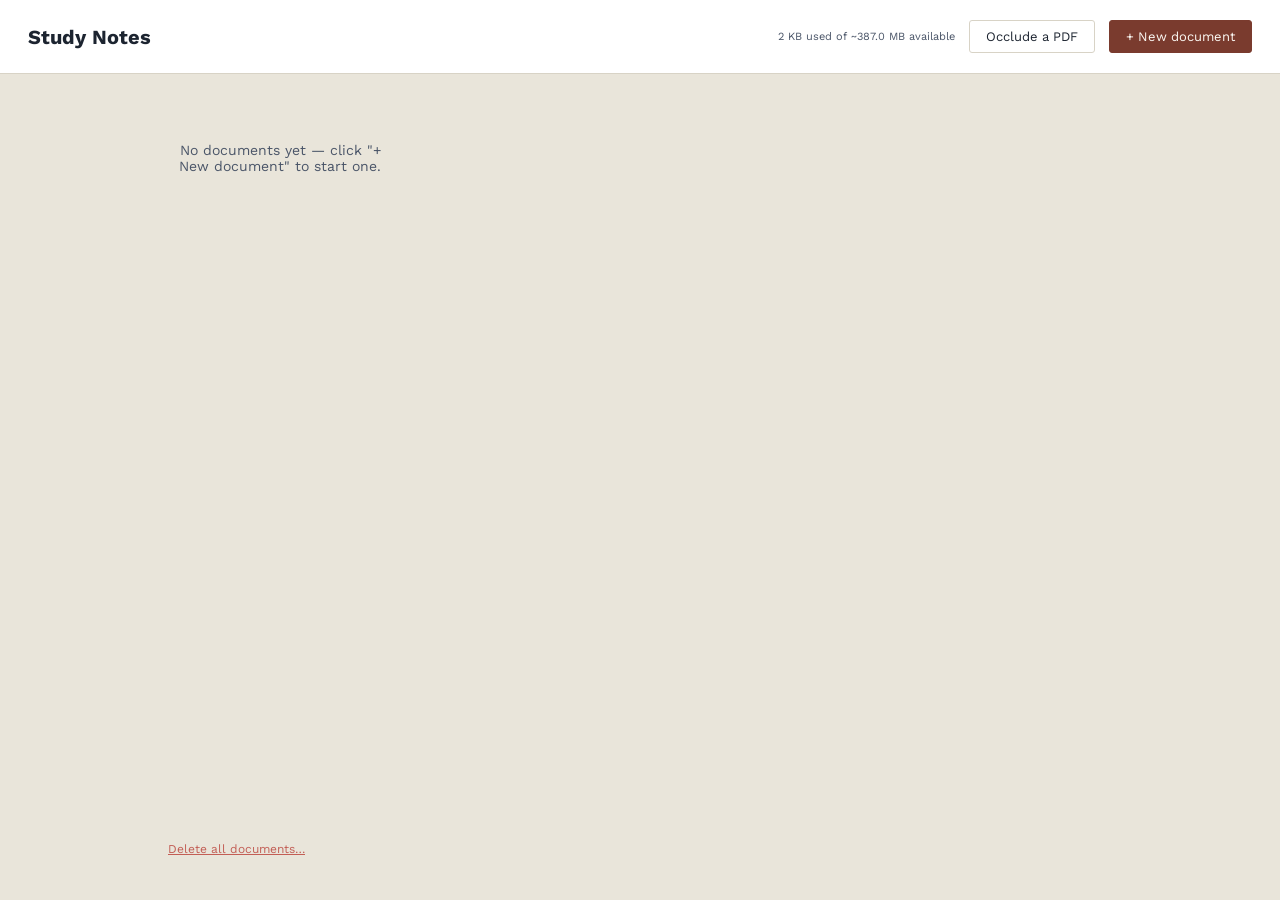
<file: index.html>
<!DOCTYPE html>
<html lang="en">
<head>
<meta charset="UTF-8">
<meta name="viewport" content="width=device-width, initial-scale=1.0">
<meta name="robots" content="noindex, nofollow">
<link rel="icon" href="data:image/svg+xml,%3Csvg xmlns='http://www.w3.org/2000/svg' viewBox='0 0 100 100'%3E%3Ctext y='.9em' font-size='90'%3E%F0%9F%93%9D%3C/text%3E%3C/svg%3E">
<title>Study Notes</title>
<link rel="preconnect" href="https://fonts.googleapis.com">
<link rel="preconnect" href="https://fonts.gstatic.com" crossorigin>
<link href="https://fonts.googleapis.com/css2?family=Work+Sans:wght@400;500;600;700&display=swap" rel="stylesheet">
<script src="marked.min.js"></script>
<style>
  :root{
    --ink:#1c2430;
    --ink-soft:#4a5568;
    --paper:#e9e5da;
    --paper-panel:#ffffff;
    --rule:#d8d3c6;
    --accent:#7a3b2e;
    --accent-soft:#f1e6df;
    --mono-bg:#f2efe6;
  }
  *{box-sizing:border-box;}
  html,body{
    margin:0;height:100%;
    background:var(--paper);
    color:var(--ink);
    /* This is the base font for the WHOLE app, including #page's content
       (headings/paragraphs in the live preview and, since PDF export
       renders straight from this same DOM/stylesheet, the exported PDF
       too) - none of the #page .col rules override font-family
       individually, so changing it here is what actually changes what
       you see on the page and in the PDF, not just the surrounding UI. */
    font-family:"Work Sans","Helvetica Neue",Arial,sans-serif;
  }
  a{ color:inherit; text-decoration:none; }
  .screen{ display:none; height:100%; }
  .screen.visible{ display:flex; flex-direction:column; }

  button{
    font-family:"Work Sans","Helvetica Neue",Arial,sans-serif;
    font-size:13px;
    padding:8px 16px;
    border-radius:3px;
    border:1px solid var(--rule);
    background:var(--paper-panel);
    color:var(--ink);
    cursor:pointer;
  }
  button:hover{ background:var(--accent-soft); border-color:var(--accent); }
  button.primary{ background:var(--accent); color:#fdfaf5; border-color:var(--accent); }
  button.primary:hover{ background:#632f25; }
  button.danger{ color:#b3261e; border-color:#e0b4ae; }
  button.danger:hover{ background:#fbeae8; border-color:#b3261e; }
  .status{ font-size:11px; color:var(--ink-soft); font-family:"Work Sans","Helvetica Neue",Arial,sans-serif; }
  #storageInfo, #homeStorageInfo{ min-width:150px; text-align:right; }

  /* ===================== Home screen (document list) ===================== */
  #homeScreen{ overflow-y:auto; }
  .home-header{
    display:flex; align-items:center; justify-content:space-between; flex-wrap:wrap; gap:12px;
    padding:20px 28px; border-bottom:1px solid var(--rule); background:var(--paper-panel);
  }
  .home-header h1{ font-size:20px; margin:0; }
  .home-header-right{ display:flex; align-items:center; gap:14px; flex-wrap:wrap; }
  .home-body{ flex:1; padding:28px; max-width:1000px; width:100%; margin:0 auto; }
  .doc-list{ display:grid; grid-template-columns:repeat(auto-fill, minmax(220px, 1fr)); gap:16px; }
  .doc-card{
    position:relative; display:block; background:var(--paper-panel);
    border:1px solid var(--rule); border-radius:6px; padding:18px 16px;
    box-shadow:0 1px 2px rgba(0,0,0,0.05); min-height:90px;
  }
  .doc-card:hover{ border-color:var(--accent); box-shadow:0 2px 8px rgba(0,0,0,0.08); }
  .doc-card-title{ font-weight:600; font-size:15px; margin-bottom:8px; padding-right:20px;
    overflow:hidden; text-overflow:ellipsis; white-space:nowrap; }
  .doc-card-meta{ font-size:11.5px; color:var(--ink-soft); font-family:"Work Sans","Helvetica Neue",Arial,sans-serif; }
  .doc-card-delete{
    position:absolute; top:10px; right:10px; width:22px; height:22px; padding:0;
    border:none; background:transparent; color:var(--ink-soft); font-size:15px; line-height:1;
    border-radius:3px;
  }
  .doc-card-delete:hover{ background:#fbeae8; color:#b3261e; }
  .doc-empty{ color:var(--ink-soft); font-family:"Work Sans","Helvetica Neue",Arial,sans-serif; font-size:14px; padding:40px 0; text-align:center; }
  .danger-zone{ padding:20px 28px 40px; max-width:1000px; width:100%; margin:0 auto; }
  .danger-link{ background:none; border:none; color:#b3261e; opacity:0.7; font-size:12px; padding:4px 0; text-decoration:underline; cursor:pointer; }
  .danger-link:hover{ opacity:1; background:none; border:none; }

  /* ===================== Not-found screen ===================== */
  #notFoundScreen{ align-items:center; justify-content:center; text-align:center; gap:14px; }
  #notFoundScreen h2{ margin:0; font-size:18px; }
  #notFoundScreen p{ color:var(--ink-soft); font-family:"Work Sans","Helvetica Neue",Arial,sans-serif; max-width:360px; }

  /* ===================== Editor screen ===================== */
  #editorScreen header{
    display:flex; align-items:center; justify-content:space-between;
    padding:14px 22px; border-bottom:1px solid var(--rule); background:var(--paper-panel);
    flex-shrink:0; gap:12px; flex-wrap:wrap;
  }
  .header-left{ display:flex; flex-direction:column; gap:2px; min-width:0; }
  .home-link{ font-family:"Work Sans","Helvetica Neue",Arial,sans-serif; font-size:12px; color:var(--ink-soft); align-self:flex-start; }
  .home-link:hover{ color:var(--accent); text-decoration:underline; }
  #docTitleInput{
    font-family:"Work Sans","Helvetica Neue",Arial,sans-serif; font-size:16px; font-weight:600; color:var(--ink);
    border:none; background:transparent; padding:2px 0; outline:none; max-width:420px;
  }
  #docTitleInput:focus{ border-bottom:1px solid var(--accent); }
  header .sub{ font-size:12px; color:var(--ink-soft); font-family:"Work Sans","Helvetica Neue",Arial,sans-serif; }
  .controls{ display:flex; gap:10px; align-items:center; flex-wrap:wrap; }

  .deleted-banner{
    display:none; align-items:center; gap:12px; justify-content:center;
    background:#fbeae8; color:#7a271f; border-bottom:1px solid #e0b4ae;
    padding:8px 16px; font-family:"Work Sans","Helvetica Neue",Arial,sans-serif; font-size:12.5px; flex-shrink:0;
  }
  .deleted-banner button{ font-size:12px; padding:5px 12px; }

  .panes{ flex:1; display:flex; min-height:0; }
  .pane{ flex:1 1 50%; min-width:0; display:flex; flex-direction:column; height:100%; }
  .pane-label{
    font-family:"Work Sans","Helvetica Neue",Arial,sans-serif;
    font-size:11px; text-transform:uppercase; letter-spacing:0.08em;
    color:var(--ink-soft); padding:8px 20px;
    border-bottom:1px solid var(--rule); background:var(--paper); flex-shrink:0;
    display:flex; align-items:center; gap:8px;
  }

  /* Markdown cheat-sheet hover/click popover */
  .md-help{ position:relative; display:inline-flex; text-transform:none; letter-spacing:normal; }
  .md-help-btn{
    width:15px; height:15px; padding:0; border-radius:50%;
    border:1px solid var(--ink-soft); background:var(--paper-panel); color:var(--ink-soft);
    font-size:10px; line-height:1; font-family:"Work Sans","Helvetica Neue",Arial,sans-serif; font-style:italic;
    display:inline-flex; align-items:center; justify-content:center; cursor:help; flex-shrink:0;
  }
  .md-help-btn:hover, .md-help-btn:focus{ border-color:var(--accent); color:var(--accent); outline:none; }
  .md-help-panel{
    display:none; position:absolute; top:22px; left:0; z-index:80;
    width:380px; max-width:calc(100vw - 40px); max-height:70vh; overflow-y:auto;
    background:var(--paper-panel); border:1px solid var(--rule); border-radius:6px;
    box-shadow:0 6px 20px rgba(0,0,0,0.18); padding:14px 16px;
    font-family:"Work Sans","Helvetica Neue",Arial,sans-serif; font-size:12px; color:var(--ink);
    text-transform:none; letter-spacing:normal;
  }
  .md-help:hover .md-help-panel, .md-help.open .md-help-panel, .md-help:focus-within .md-help-panel{ display:block; }
  .md-help-panel h4{
    font-size:10.5px; text-transform:uppercase; letter-spacing:0.06em; color:var(--accent);
    margin:14px 0 6px 0; padding-bottom:3px; border-bottom:1px solid var(--rule);
  }
  .md-help-panel h4:first-child{ margin-top:0; }
  .md-help-row{ display:flex; gap:10px; padding:3px 0; align-items:baseline; }
  .md-help-row code{
    flex:0 0 auto; background:var(--mono-bg); padding:1px 5px; border-radius:2px;
    font-family:"SFMono-Regular","Consolas","Menlo",monospace; font-size:11px; white-space:pre;
  }
  .md-help-row span{ color:var(--ink-soft); line-height:1.4; }
  .md-help-note{ color:var(--ink-soft); font-size:11.5px; line-height:1.5; margin:4px 0 0 0; }

  /* ===================== Formatting toolbar ===================== */
  .editor-toolbar{
    display:flex; align-items:center; gap:4px; flex-wrap:wrap;
    padding:6px 12px; background:var(--paper); border-bottom:1px solid var(--rule);
  }
  .toolbar-sep{ width:1px; align-self:stretch; margin:2px 4px; background:var(--rule); }
  .fmt-btn{
    display:flex; align-items:center; justify-content:center; gap:4px;
    width:30px; height:28px; padding:0; border:1px solid transparent; border-radius:4px;
    background:transparent; color:var(--ink); cursor:pointer;
    font-family:"Work Sans","Helvetica Neue",Arial,sans-serif; font-size:13px;
  }
  .fmt-btn:hover{ background:var(--accent-soft); border-color:var(--rule); }
  .fmt-btn u{ text-decoration:underline; }

  /* Text-color / highlight tools: click opens the panel (not hover) - this
     is deliberate. A hover-triggered dropdown has a gap between the
     trigger and the panel that the cursor can lose "hover" crossing, which
     is exactly the bug being worked around here; click has no such gap by
     construction, and it matches how Word/PowerPoint's own color pickers
     actually behave (they're click dropdowns, not hover tooltips). */
  .color-tool{ position:relative; display:inline-flex; }
  .color-trigger{ width:auto; padding:0 8px; flex-direction:column; gap:2px; }
  .color-trigger .color-icon{ font-size:13px; line-height:1; }
  .tool-swatch-bar{ width:20px; height:3px; border-radius:1px; background:#ccc; }
  .color-panel{
    display:none; position:absolute; top:32px; left:0; z-index:90;
    width:216px; background:var(--paper-panel); border:1px solid var(--rule); border-radius:6px;
    box-shadow:0 6px 20px rgba(0,0,0,0.18); padding:12px;
    font-family:"Work Sans","Helvetica Neue",Arial,sans-serif;
  }
  .color-tool.open .color-panel{ display:block; }
  .color-section-label{ font-size:10.5px; text-transform:uppercase; letter-spacing:0.05em; color:var(--ink-soft); margin:10px 0 6px 0; }
  .color-section-label:first-child{ margin-top:0; }
  .color-grid{ display:grid; grid-template-columns:repeat(6, 1fr); gap:6px; }
  .color-swatch-btn{
    width:26px; height:26px; padding:0; border-radius:4px; border:1px solid rgba(0,0,0,0.15);
    cursor:pointer;
  }
  .color-swatch-btn:hover{ outline:2px solid var(--accent); outline-offset:1px; }
  .color-add-swatch{
    width:26px; height:26px; border-radius:4px; border:1px dashed var(--ink-soft);
    display:flex; align-items:center; justify-content:center; cursor:pointer;
    color:var(--ink-soft); font-size:15px; position:relative; overflow:hidden;
  }
  .color-add-swatch:hover{ border-color:var(--accent); color:var(--accent); }
  .color-add-swatch input[type="color"]{
    position:absolute; inset:0; opacity:0; width:100%; height:100%; border:none; padding:0; cursor:pointer;
  }

  /* Export column picker */
  .export-caret{ width:20px; padding:0; font-size:10px; }
  .export-check-row{ display:flex; align-items:center; gap:8px; padding:5px 2px; font-size:13px; cursor:pointer; }
  .export-check-row input{ cursor:pointer; }
  .export-quick-row{ display:flex; gap:8px; margin-top:8px; padding-top:8px; border-top:1px solid var(--rule); }
  .export-quick-row button{ font-size:11px; padding:4px 10px; border:1px solid var(--rule); border-radius:4px; background:transparent; cursor:pointer; color:var(--ink-soft); }
  .export-quick-row button:hover{ border-color:var(--accent); color:var(--accent); }

  /* Hiding a column for export via display:none leaves it in the DOM,
     which matters: CSS structural selectors (:first-child, :last-child,
     the .col+.col adjacent-sibling divider) match based on DOM position,
     NOT visibility - they don't "skip over" a hidden element. Left as
     the default rules alone, excluding e.g. the first column would still
     put a border-left on the new visually-first column (because its
     hidden predecessor still counts as its DOM-adjacent sibling) and
     deny it the zero-left-padding treatment (because it's still not the
     actual :first-child). .exporting overrides those structural rules
     with explicit classes computed from the ACTUAL visible set instead. */
  .columns.exporting > .col.export-excluded{ display:none !important; }
  .columns.exporting > .col{ padding-left:30px !important; padding-right:30px !important; border-left:none !important; }
  .columns.exporting > .col.export-visible-first{ padding-left:0 !important; }
  .columns.exporting > .col.export-visible-last{ padding-right:0 !important; }
  .columns.exporting > .col.export-visible-not-first{ border-left:1px solid var(--rule) !important; }

  .tabs{
    display:flex; flex-shrink:0; flex-wrap:wrap;
    background:var(--paper);
    border-bottom:1px solid var(--rule);
    font-family:"Work Sans","Helvetica Neue",Arial,sans-serif;
  }
  .tab{
    display:flex; align-items:center;
    border:none; border-radius:0;
    border-bottom:2px solid transparent;
    background:transparent;
    color:var(--ink-soft);
    font-size:12px;
    padding:9px 14px;
    cursor:pointer;
  }
  .tab:hover{ background:var(--accent-soft); border-color:transparent; }
  .tab.active{ color:var(--accent); border-bottom-color:var(--accent); font-weight:600; background:var(--paper-panel); }
  .tab-close{ margin-left:8px; color:var(--ink-soft); font-size:13px; line-height:1; }
  .tab-close:hover{ color:var(--accent); }
  .tab-add{ font-weight:700; color:var(--accent); font-size:14px; padding:9px 16px; }
  .tab.dragging{ opacity:0.4; }
  .tab.drop-before{ box-shadow:inset 2px 0 0 0 var(--accent); }
  .tab.drop-after{ box-shadow:inset -2px 0 0 0 var(--accent); }

  #editor{
    flex:1; width:100%; resize:none; border:none; outline:none;
    padding:20px 22px 60px 22px;
    font-family:"SFMono-Regular","Consolas","Menlo",monospace;
    font-size:12.5px; line-height:1.6;
    background:var(--mono-bg); color:var(--ink);
    white-space:pre; overflow:auto;
  }
  .divider{ width:1px; background:var(--rule); flex-shrink:0; }

  #previewTray{
    flex:1; overflow:auto; background:var(--paper); padding:24px;
  }

  #page{
    width:max-content;
    max-width:none;
    margin:0 auto;
    background:var(--paper-panel);
    box-shadow:0 1px 3px rgba(0,0,0,0.12), 0 8px 24px rgba(0,0,0,0.08);
    padding:48px 46px;
  }

  .columns{ display:flex; align-items:stretch; gap:0; }
  .col{ flex:0 0 auto; width:max-content; padding:0 30px; background:var(--paper-panel); }
  .col:first-child{ padding-left:0; }
  .col:last-child{ padding-right:0; }
  .col + .col{ border-left:1px solid var(--rule); }

  #page .col h1{ font-size:22px; border-bottom:2px solid var(--ink); padding-bottom:8px; margin:0 0 18px 0; }
  #page .col h2{ font-size:17px; margin:34px 0 12px 0; padding-bottom:4px; border-bottom:1px solid var(--rule); }
  #page .col h3{ font-size:14.5px; margin:22px 0 8px 0; }
  #page .col p{ font-size:14px; line-height:1.65; margin:0 0 12px 0; max-width:480px; }
  #page .col hr{ border:none; border-top:1px solid var(--rule); margin:26px 0; }
  #page .col strong{ font-weight:700; }
  #page .col em{ font-style:italic; }
  #page .col ul, #page .col ol{ font-size:14px; line-height:1.6; padding-left:22px; margin:0 0 12px 0; max-width:480px; }
  #page .col pre{
    background:var(--mono-bg); border:1px solid var(--rule); border-left:3px solid var(--accent);
    border-radius:2px; padding:12px 14px; overflow-x:visible; margin:0 0 16px 0; width:max-content;
  }
  #page .col code{
    font-family:"SFMono-Regular","Consolas","Menlo",monospace;
    font-size:10.5px; line-height:1.45; white-space:pre; color:#2b2f36;
  }
  #page .col p code, #page .col li code{
    background:var(--mono-bg); padding:1px 5px; border-radius:2px; font-size:12px; white-space:normal;
  }
  #page .col table{ border-collapse:collapse; width:max-content; font-size:13px; margin:0 0 16px 0; }
  #page .col th, #page .col td{ border:1px solid var(--rule); padding:6px 10px; text-align:left; white-space:pre; }
  #page .col th{ background:var(--accent-soft); }
  #page .col img{
    display:block; max-width:520px; width:auto; height:auto;
    margin:0 0 14px 0; border:1px solid var(--rule); border-radius:2px;
  }
  #page .col img.missing{ opacity:0.6; background:var(--mono-bg); border:1px dashed var(--ink-soft); object-fit:none; }

  /* ===================== Canvas (freeflow) ===================== */
  .canvas-page{ position:relative; background:#fff; border:1px solid var(--rule); overflow:hidden; margin:0 auto; }
  #page .col .canvas-page{ box-shadow:none; }
  .canvas-el{ position:absolute; box-sizing:border-box; overflow:hidden; }
  .canvas-el-text{ white-space:pre-wrap; word-break:break-word; font-size:14px; line-height:1.4; padding:4px; font-family:"Work Sans","Helvetica Neue",Arial,sans-serif; }
  .canvas-el-image img{ width:100%; height:100%; object-fit:contain; display:block; }

  #canvasEditorWrap{ flex:1; overflow:auto; background:var(--paper); padding:24px; }
  .canvas-page-editing{ box-shadow:0 1px 3px rgba(0,0,0,0.12), 0 8px 24px rgba(0,0,0,0.08); }
  .canvas-page-editing .canvas-el{ border:1px dashed transparent; cursor:move; }
  .canvas-page-editing .canvas-el:hover{ border-color:var(--rule); }
  .canvas-page-editing .canvas-el.selected{ border-color:var(--accent); }
  .canvas-page-editing .canvas-el-text textarea{
    width:100%; height:100%; border:none; outline:none; resize:none; background:transparent;
    white-space:pre-wrap; word-break:break-word; font-size:14px; line-height:1.4; padding:4px;
    font-family:"Work Sans","Helvetica Neue",Arial,sans-serif; cursor:text;
  }
  .canvas-el-delete{
    position:absolute; top:-9px; right:-9px; width:18px; height:18px; border-radius:50%;
    background:#b3261e; color:#fff; border:none; font-size:11px; line-height:1; cursor:pointer;
    display:none; align-items:center; justify-content:center;
  }
  .canvas-page-editing .canvas-el:hover .canvas-el-delete,
  .canvas-page-editing .canvas-el.selected .canvas-el-delete{ display:flex; }
  .canvas-resize-handle{
    position:absolute; width:9px; height:9px; border-radius:2px;
    background:var(--accent); display:none; z-index:20;
  }
  .canvas-page-editing .canvas-el:hover .canvas-resize-handle,
  .canvas-page-editing .canvas-el.selected .canvas-resize-handle{ display:block; }
  /* 8 handles: 4 corners + 4 edge midpoints, each with the matching resize cursor. */
  .canvas-resize-handle-nw{ left:-5px; top:-5px; cursor:nwse-resize; }
  .canvas-resize-handle-n { left:50%; top:-5px; margin-left:-4.5px; cursor:ns-resize; }
  .canvas-resize-handle-ne{ right:-5px; top:-5px; cursor:nesw-resize; }
  .canvas-resize-handle-w { left:-5px; top:50%; margin-top:-4.5px; cursor:ew-resize; }
  .canvas-resize-handle-e { right:-5px; top:50%; margin-top:-4.5px; cursor:ew-resize; }
  .canvas-resize-handle-sw{ left:-5px; bottom:-5px; cursor:nesw-resize; }
  .canvas-resize-handle-s { left:50%; bottom:-5px; margin-left:-4.5px; cursor:ns-resize; }
  .canvas-resize-handle-se{ right:-5px; bottom:-5px; cursor:nwse-resize; }
  .canvas-select-box{
    position:absolute; border:1px dashed var(--accent); background:rgba(122,59,46,0.08);
    pointer-events:none; z-index:50;
  }
  .canvas-toolbar-btn-active{ background:var(--accent-soft); border-color:var(--accent); }
  .canvas-guide{ position:absolute; background:#ff3b6b; pointer-events:none; z-index:40; }
  .canvas-guide-v{ top:0; bottom:0; width:1px; }
  .canvas-guide-h{ left:0; right:0; height:1px; }

  /* ===================== Spreadsheet ===================== */
  .sheet-page{ border-collapse:collapse; margin:0; }
  .sheet-page td, .sheet-page th{ border:1px solid var(--rule); padding:5px 9px; font-size:13px; min-width:70px; }
  #sheetEditorWrap{ flex:1; overflow:auto; background:var(--paper); padding:24px; }
  .sheet-page-editing{ background:#fff; box-shadow:0 1px 3px rgba(0,0,0,0.12), 0 8px 24px rgba(0,0,0,0.08); }
  .sheet-page-editing td input{
    width:100%; min-width:70px; border:none; outline:none; background:transparent;
    font-size:13px; font-family:"Work Sans","Helvetica Neue",Arial,sans-serif; padding:0;
  }
  .sheet-page-editing td:focus-within{ background:var(--accent-soft); }
  .sheet-page-editing th{
    background:var(--paper); color:var(--ink-soft); font-weight:600; font-size:11.5px;
    text-align:center; cursor:pointer; user-select:none; position:relative;
  }
  .sheet-page-editing th:hover{ background:var(--accent-soft); color:var(--accent); }
  .sheet-page-editing td.sheet-cell-selected{ background:var(--accent-soft); }
  .sheet-page-editing td.sheet-cell-selected input{ background:transparent; }

  .sheet-col-resize-handle{
    position:absolute; top:0; right:-3px; width:6px; height:100%; cursor:col-resize; z-index:5;
  }
  .sheet-row-resize-handle{
    position:absolute; left:0; bottom:-3px; width:100%; height:6px; cursor:row-resize; z-index:5;
  }
  /* Frozen header row/column: sticky positioning only makes sense while
     actively scrolling the interactive editor - the static preview/PDF
     export renders the whole table flat, so this is scoped to
     .sheet-page-editing only, not .sheet-page. Applied per-cell (not to
     the <tr> itself) since position:sticky on a table row isn't
     reliably supported the way sticky on individual cells is. */
  .sheet-page-editing.sheet-frozen tr:first-child th{ position:sticky; top:0; z-index:6; }
  .sheet-page-editing.sheet-frozen th.sheet-row-header{ position:sticky; left:0; z-index:4; }
  .sheet-page-editing.sheet-frozen tr:first-child th.sheet-frozen-corner{ left:0; z-index:8; }

  /* Teleport: brief highlight on whichever block you just jumped to,
     in either direction, so it's obvious where you landed. */
  @keyframes teleportPulse{
    0%{ background:var(--accent-soft); }
    100%{ background:transparent; }
  }
  .teleport-flash{ animation:teleportPulse 1.4s ease-out; border-radius:3px; }

  .teleport-menu{
    display:none; position:fixed; z-index:200;
    background:var(--paper-panel); border:1px solid var(--rule); border-radius:6px;
    box-shadow:0 6px 20px rgba(0,0,0,0.22); padding:4px;
    font-family:"Work Sans","Helvetica Neue",Arial,sans-serif; font-size:13px;
  }
  .teleport-menu button{
    display:block; width:100%; text-align:left; padding:8px 14px; border:none; background:none;
    border-radius:4px; cursor:pointer; color:var(--ink); white-space:nowrap;
  }
  .teleport-menu button:hover{ background:var(--accent-soft); }
  @media print{ .teleport-menu{ display:none !important; } }

  @media (max-width: 860px){
    .panes{ flex-direction:column; }
    .divider{ width:100%; height:1px; }
  }

  @media print{
    body > *{ display:none !important; }
    body > #editorScreen{ display:block !important; }

    #editorScreen header, .pane-label, .tabs, .divider, #editor, .pane:first-child, .deleted-banner{ display:none !important; }
    body, html{ background:#fff !important; height:auto; margin:0 !important; }
    #editorScreen, .panes, .pane, #previewTray{ display:block !important; height:auto !important; overflow:visible !important; padding:0 !important; margin:0 !important; background:#fff !important; }
    #page{ box-shadow:none !important; padding:0 !important; margin:0 !important; width:max-content !important; }
    #page .col code{ font-size:9px; }
    #page .col p, #page .col li{ orphans:3; widows:3; }
    #page .col pre{ break-inside:avoid; }
    #page .col table{ break-inside:avoid; }
    #page .col img{ break-inside:avoid; }
    #page .col h1, #page .col h2, #page .col h3{ break-after:avoid; }
  }
</style>
</head>
<body>

<!-- ============================ Home screen ============================ -->
<div id="homeScreen" class="screen">
  <div class="home-header">
    <h1>Study Notes</h1>
    <div class="home-header-right">
      <span class="status" id="homeStorageInfo"></span>
      <a href="/Owclude/index.html"><button id="occludeBtn">Occlude a PDF</button></a>
      <button id="newDocBtn" class="primary">+ New document</button>
    </div>
  </div>
  <div class="home-body">
    <div class="doc-list" id="docList"></div>
  </div>
  <div class="danger-zone">
    <button id="deleteAllBtn" class="danger-link">Delete all documents…</button>
  </div>
</div>

<!-- ============================ Not-found screen ============================ -->
<div id="notFoundScreen" class="screen">
  <h2>This document doesn't exist</h2>
  <p>It may have been deleted, or the link is out of date.</p>
  <a href="#"><button class="primary">Go to my documents</button></a>
</div>

<!-- ============================ Editor screen ============================ -->
<div id="editorScreen" class="screen">
  <div class="deleted-banner" id="deletedBanner">
    This document was deleted in another tab. Further edits here won't be saved.
    <button id="saveAsNewBtn">Save as new document</button>
  </div>
  <header>
    <div class="header-left">
      <a href="#" class="home-link" id="homeLink">&larr; My documents</a>
      <input id="docTitleInput" placeholder="Untitled note" autocomplete="off">
      <div class="sub">Edit each column on the left — the merged page on the right updates live and IS what exports</div>
    </div>
    <div class="controls">
      <span class="status" id="status">saved</span>
      <span class="status" id="storageInfo"></span>
      <input type="file" id="imageInput" accept="image/*" style="display:none" multiple>
      <button id="addImageBtn">+ Image</button>
      <button id="cleanupBtn">Clean images</button>
      <button id="deleteDocBtn" class="danger">Delete this document</button>
      <button id="copyBtn">Copy text</button>
      <span class="color-tool" id="exportTool">
        <button type="button" id="exportBtn" class="primary">Export PDF</button>
        <button type="button" class="fmt-btn export-caret" id="exportCaretBtn" title="Choose which columns to export">&#9662;</button>
        <div class="color-panel" id="exportPanel">
          <div class="color-section-label">Columns to include</div>
          <div id="exportColumnList"></div>
          <div class="export-quick-row">
            <button type="button" id="exportSelectAll">Select all</button>
            <button type="button" id="exportSelectNone">Select none</button>
          </div>
        </div>
      </span>
    </div>
  </header>
  <div class="panes">
    <div class="pane">
      <div class="pane-label">
        <span id="textPaneLabelText">Source (Markdown) — paste/drop an image to embed it; add "= 50%" inside the parens to resize</span>
        <span id="canvasPaneLabelText" style="display:none">Freeflow canvas — drag text boxes and images anywhere; use "Add space" to grow the canvas in any direction</span>
        <span id="sheetPaneLabelText" style="display:none">Spreadsheet — click a cell to edit; text and numbers only, no formulas</span>
        <span class="md-help" id="mdHelp">
          <button type="button" class="md-help-btn" id="mdHelpBtn" aria-haspopup="true" aria-expanded="false" aria-label="Markdown syntax reference">i</button>
          <div class="md-help-panel" id="mdHelpPanel" role="tooltip">
            <h4>Headings</h4>
            <div class="md-help-row"><code># H1</code><span>Largest heading</span></div>
            <div class="md-help-row"><code>## H2</code><span>Section heading</span></div>
            <div class="md-help-row"><code>### H3</code><span>Sub-heading</span></div>

            <h4>Emphasis</h4>
            <div class="md-help-row"><code>**bold**</code><span>Bold text</span></div>
            <div class="md-help-row"><code>*italic*</code><span>Italic text</span></div>
            <div class="md-help-row"><code>***both***</code><span>Bold + italic</span></div>
            <div class="md-help-row"><code>~~strike~~</code><span>Strikethrough</span></div>
            <div class="md-help-row"><code>`code`</code><span>Inline code</span></div>

            <h4>Lists</h4>
            <div class="md-help-row"><code>- item</code><span>Bullet list (or use *)</span></div>
            <div class="md-help-row"><code>1. item</code><span>Numbered list</span></div>
            <div class="md-help-row"><code>- [ ] todo</code><span>Task checkbox</span></div>
            <div class="md-help-row"><code>- [x] done</code><span>Checked task</span></div>
            <div class="md-help-row"><code>  - nested</code><span>Indent 2 spaces to nest</span></div>

            <h4>Links &amp; images</h4>
            <div class="md-help-row"><code>[text](url)</code><span>Link</span></div>
            <div class="md-help-row"><code>![alt](url)</code><span>Image from a URL</span></div>
            <p class="md-help-note">Paste or drop an image straight into the editor to embed it automatically - no URL needed. To resize an embedded image, add "&nbsp;=&nbsp;50%" (any percentage of its original size) right before the closing parenthesis:</p>
            <div class="md-help-row"><code>![](img://id = 50%)</code><span></span></div>

            <h4>Code blocks</h4>
            <div class="md-help-row"><code>```text ... ```</code><span>Fenced block, optional language</span></div>

            <h4>Tables</h4>
            <div class="md-help-row"><code>| A | B |
|---|---|
| 1 | 2 |</code><span>Header row, separator, data rows</span></div>

            <h4>Other</h4>
            <div class="md-help-row"><code>&gt; quote</code><span>Blockquote</span></div>
            <div class="md-help-row"><code>---</code><span>Horizontal rule</span></div>
            <p class="md-help-note">Leave a blank line between paragraphs - a single line break alone is ignored.</p>
          </div>
        </span>
      </div>
      <div class="tabs" id="tabs"></div>
      <div class="editor-toolbar" id="textToolbar">
        <button type="button" class="fmt-btn" id="boldBtn" title="Bold (Ctrl+B)"><b>B</b></button>
        <button type="button" class="fmt-btn" id="italicBtn" title="Italic (Ctrl+I)"><i>I</i></button>
        <button type="button" class="fmt-btn" id="underlineBtn" title="Underline (Ctrl+U)"><u>U</u></button>
        <span class="toolbar-sep"></span>
        <span class="color-tool" id="textColorTool">
          <button type="button" class="fmt-btn color-trigger" id="textColorBtn" title="Text color">
            <span class="color-icon">A</span><span class="tool-swatch-bar" id="textColorSwatch"></span>
          </button>
          <div class="color-panel" id="textColorPanel">
            <div class="color-section-label">Standard</div>
            <div class="color-grid" id="textColorStandard"></div>
            <div class="color-section-label" id="textColorRecentLabel" style="display:none">Recent</div>
            <div class="color-grid" id="textColorRecent"></div>
            <div class="color-section-label">Custom</div>
            <label class="color-add-swatch" title="Pick any color">+<input type="color" id="textColorCustom" value="#1c2430"></label>
          </div>
        </span>
        <span class="color-tool" id="highlightTool">
          <button type="button" class="fmt-btn color-trigger" id="highlightBtn" title="Highlight (Ctrl+Q repeats last color)">
            <span class="color-icon">&#9635;</span><span class="tool-swatch-bar" id="highlightSwatch"></span>
          </button>
          <div class="color-panel" id="highlightPanel">
            <div class="color-section-label">Standard</div>
            <div class="color-grid" id="highlightStandard"></div>
            <div class="color-section-label" id="highlightRecentLabel" style="display:none">Recent</div>
            <div class="color-grid" id="highlightRecent"></div>
            <div class="color-section-label">Custom</div>
            <label class="color-add-swatch" title="Pick any color">+<input type="color" id="highlightCustom" value="#fff176"></label>
          </div>
        </span>
      </div>
      <textarea id="editor" spellcheck="false"></textarea>

      <div class="editor-toolbar" id="canvasToolbar" style="display:none">
        <button type="button" class="fmt-btn" id="canvasAddTextBtn" title="Add text box">+ Text</button>
        <button type="button" class="fmt-btn" id="canvasAddImageBtn" title="Add image">+ Image</button>
        <input type="file" id="canvasImageInput" accept="image/*" style="display:none">
        <span class="toolbar-sep"></span>
        <label style="font-size:12px;color:var(--ink-soft);">Add space</label>
        <input type="number" id="canvasSpaceAmount" value="100" min="1" style="width:56px;padding:4px 6px;border:1px solid var(--rule);border-radius:4px;">
        <button type="button" class="fmt-btn" id="canvasSpaceLeftBtn" title="Add space on the left">&larr;</button>
        <button type="button" class="fmt-btn" id="canvasSpaceRightBtn" title="Add space on the right">&rarr;</button>
        <button type="button" class="fmt-btn" id="canvasSpaceTopBtn" title="Add space on top">&uarr;</button>
        <button type="button" class="fmt-btn" id="canvasSpaceBottomBtn" title="Add space on the bottom">&darr;</button>
        <span class="toolbar-sep"></span>
        <button type="button" class="fmt-btn" id="canvasTextBoldBtn" title="Bold selected text box(es)"><b>B</b></button>
        <button type="button" class="fmt-btn" id="canvasTextItalicBtn" title="Italic selected text box(es)"><i>I</i></button>
        <select id="canvasFontSizeSelect" title="Font size" style="padding:6px 4px;border:1px solid var(--rule);border-radius:4px;font-size:12px;">
          <option value="10">10</option>
          <option value="12">12</option>
          <option value="14" selected>14</option>
          <option value="16">16</option>
          <option value="18">18</option>
          <option value="24">24</option>
          <option value="32">32</option>
          <option value="48">48</option>
        </select>
        <span class="color-tool" id="canvasTextColorTool">
          <button type="button" class="fmt-btn color-trigger" id="canvasTextColorBtn" title="Text color">
            <span class="color-icon">A</span><span class="tool-swatch-bar" id="canvasTextColorSwatch"></span>
          </button>
          <div class="color-panel" id="canvasTextColorPanel">
            <div class="color-section-label">Standard</div>
            <div class="color-grid" id="canvasTextColorStandard"></div>
            <div class="color-section-label" id="canvasTextColorRecentLabel" style="display:none">Recent</div>
            <div class="color-grid" id="canvasTextColorRecent"></div>
            <div class="color-section-label">Custom</div>
            <label class="color-add-swatch" title="Pick any color">+<input type="color" id="canvasTextColorCustom" value="#1c2430"></label>
          </div>
        </span>
        <span class="color-tool" id="canvasHighlightTool">
          <button type="button" class="fmt-btn color-trigger" id="canvasHighlightBtn" title="Highlight selected text box(es)">
            <span class="color-icon">&#9635;</span><span class="tool-swatch-bar" id="canvasHighlightSwatch"></span>
          </button>
          <div class="color-panel" id="canvasHighlightPanel">
            <div class="color-section-label">Standard</div>
            <div class="color-grid" id="canvasHighlightStandard"></div>
            <div class="color-section-label" id="canvasHighlightRecentLabel" style="display:none">Recent</div>
            <div class="color-grid" id="canvasHighlightRecent"></div>
            <div class="color-section-label">Custom</div>
            <label class="color-add-swatch" title="Pick any color">+<input type="color" id="canvasHighlightCustom" value="#fff176"></label>
          </div>
        </span>
        <span class="toolbar-sep"></span>
        <button type="button" class="fmt-btn" id="canvasAlignLeftBtn" title="Align left">&#8676;</button>
        <button type="button" class="fmt-btn" id="canvasAlignHCenterBtn" title="Align center (horizontal)">&#8596;</button>
        <button type="button" class="fmt-btn" id="canvasAlignRightBtn" title="Align right">&#8677;</button>
        <button type="button" class="fmt-btn" id="canvasAlignTopBtn" title="Align top">&#8679;</button>
        <button type="button" class="fmt-btn" id="canvasAlignVCenterBtn" title="Align middle (vertical)">&#8597;</button>
        <button type="button" class="fmt-btn" id="canvasAlignBottomBtn" title="Align bottom">&#8681;</button>
        <button type="button" class="fmt-btn" id="canvasDistributeHBtn" title="Distribute horizontally (3+ selected)">&#8644;</button>
        <button type="button" class="fmt-btn" id="canvasDistributeVBtn" title="Distribute vertically (3+ selected)">&#8645;</button>
        <span class="toolbar-sep"></span>
        <button type="button" class="fmt-btn" id="canvasDuplicateBtn" title="Duplicate selection (Ctrl+D)">Duplicate</button>
        <button type="button" class="fmt-btn" id="canvasBringFrontBtn" title="Bring to front">Front</button>
        <button type="button" class="fmt-btn" id="canvasForwardBtn" title="Bring forward">Fwd</button>
        <button type="button" class="fmt-btn" id="canvasBackwardBtn" title="Send backward">Bwd</button>
        <button type="button" class="fmt-btn" id="canvasSendBackBtn" title="Send to back">Back</button>
        <span class="toolbar-sep"></span>
        <button type="button" class="fmt-btn" id="canvasUndoBtn" title="Undo (Ctrl+Z)">Undo</button>
        <button type="button" class="fmt-btn" id="canvasRedoBtn" title="Redo (Ctrl+Shift+Z)">Redo</button>
      </div>
      <div id="canvasEditorWrap" style="display:none;">
        <div id="canvasEditorSurface" class="canvas-page canvas-page-editing"></div>
      </div>

      <div class="editor-toolbar" id="sheetToolbar" style="display:none">
        <button type="button" class="fmt-btn" id="sheetAddRowBtn" title="Add row">+ Row</button>
        <button type="button" class="fmt-btn" id="sheetAddColBtn" title="Add column">+ Col</button>
        <button type="button" class="fmt-btn" id="sheetDelRowBtn" title="Remove last row">&minus; Row</button>
        <button type="button" class="fmt-btn" id="sheetDelColBtn" title="Remove last column">&minus; Col</button>
        <span class="toolbar-sep"></span>
        <button type="button" class="fmt-btn" id="sheetBoldBtn" title="Bold selected cells"><b>B</b></button>
        <button type="button" class="fmt-btn" id="sheetItalicBtn" title="Italic selected cells"><i>I</i></button>
        <span class="color-tool" id="sheetTextColorTool">
          <button type="button" class="fmt-btn color-trigger" id="sheetTextColorBtn" title="Text color">
            <span class="color-icon">A</span><span class="tool-swatch-bar" id="sheetTextColorSwatch"></span>
          </button>
          <div class="color-panel" id="sheetTextColorPanel">
            <div class="color-section-label">Standard</div>
            <div class="color-grid" id="sheetTextColorStandard"></div>
            <div class="color-section-label" id="sheetTextColorRecentLabel" style="display:none">Recent</div>
            <div class="color-grid" id="sheetTextColorRecent"></div>
            <div class="color-section-label">Custom</div>
            <label class="color-add-swatch" title="Pick any color">+<input type="color" id="sheetTextColorCustom" value="#1c2430"></label>
          </div>
        </span>
        <span class="color-tool" id="sheetHighlightTool">
          <button type="button" class="fmt-btn color-trigger" id="sheetHighlightBtn" title="Cell fill color">
            <span class="color-icon">&#9635;</span><span class="tool-swatch-bar" id="sheetHighlightSwatch"></span>
          </button>
          <div class="color-panel" id="sheetHighlightPanel">
            <div class="color-section-label">Standard</div>
            <div class="color-grid" id="sheetHighlightStandard"></div>
            <div class="color-section-label" id="sheetHighlightRecentLabel" style="display:none">Recent</div>
            <div class="color-grid" id="sheetHighlightRecent"></div>
            <div class="color-section-label">Custom</div>
            <label class="color-add-swatch" title="Pick any color">+<input type="color" id="sheetHighlightCustom" value="#fff176"></label>
          </div>
        </span>
        <button type="button" class="fmt-btn" id="sheetAlignLeftBtn" title="Align left">&#8676;</button>
        <button type="button" class="fmt-btn" id="sheetAlignCenterBtn" title="Align center">&#8596;</button>
        <button type="button" class="fmt-btn" id="sheetAlignRightBtn" title="Align right">&#8677;</button>
        <span class="toolbar-sep"></span>
        <button type="button" class="fmt-btn" id="sheetMergeBtn" title="Merge selected cells">Merge</button>
        <button type="button" class="fmt-btn" id="sheetUnmergeBtn" title="Unmerge selected cells">Unmerge</button>
        <button type="button" class="fmt-btn" id="sheetFreezeBtn" title="Freeze the header row and first column">Freeze</button>
        <span class="toolbar-sep"></span>
        <button type="button" class="fmt-btn" id="sheetCopyMarkdownBtn" title="Copy the selected range as a Markdown table">Copy as Markdown</button>
      </div>
      <div id="sheetEditorWrap" style="display:none;">
        <table id="sheetEditorTable" class="sheet-page sheet-page-editing"></table>
      </div>
    </div>
    <div class="divider"></div>
    <div class="pane">
      <div class="pane-label">Live Page Preview</div>
      <div id="previewTray">
        <div id="page">
          <div class="columns" id="columnsContainer"></div>
        </div>
      </div>
    </div>
  </div>
</div>

<div class="teleport-menu" id="sheetHeaderMenu">
  <button type="button" id="sheetHeaderInsertBefore"></button>
  <button type="button" id="sheetHeaderInsertAfter"></button>
  <button type="button" id="sheetHeaderDelete"></button>
</div>

<div class="teleport-menu" id="addColumnMenu">
  <button type="button" id="addTextColumnBtn">Text column</button>
  <button type="button" id="addCanvasColumnBtn">Freeflow canvas</button>
  <button type="button" id="addSheetColumnBtn">Spreadsheet</button>
</div>

<div class="teleport-menu" id="teleportMenu">
  <button type="button" id="teleportMenuItem"></button>
</div>

<script src="storage.js"></script>
<script src="columns.js"></script>
<script src="canvas.js"></script>
<script src="sheet.js"></script>
<script>
marked.setOptions({ gfm:true, breaks:false });

const editor = document.getElementById('editor');
const tabsEl = document.getElementById('tabs');
const columnsContainer = document.getElementById('columnsContainer');
const statusEl = document.getElementById('status');
const docTitleInput = document.getElementById('docTitleInput');
const homeScreenEl = document.getElementById('homeScreen');
const editorScreenEl = document.getElementById('editorScreen');
const notFoundScreenEl = document.getElementById('notFoundScreen');
const docListEl = document.getElementById('docList');

// Markdown cheat-sheet popover: CSS handles hover (desktop); this handles
// click-to-toggle for touch devices, which have no hover state, plus
// closing it on an outside click/tap.
{
  const mdHelp = document.getElementById('mdHelp');
  const mdHelpBtn = document.getElementById('mdHelpBtn');
  mdHelpBtn.addEventListener('click', (e) => {
    e.stopPropagation();
    const isOpen = mdHelp.classList.toggle('open');
    mdHelpBtn.setAttribute('aria-expanded', isOpen ? 'true' : 'false');
  });
  document.addEventListener('click', (e) => {
    if(!mdHelp.contains(e.target)){
      mdHelp.classList.remove('open');
      mdHelpBtn.setAttribute('aria-expanded', 'false');
    }
  });
}

/* =========================================================================
   Everything else - the DOM, routing, the editor, image handling UI -
   is in this file. The actual IndexedDB layer (connection/migration,
   CRUD helpers, doc persistence, cross-doc image cleanup, full wipe)
   now lives in storage.js, loaded just above this script.
   ========================================================================= */

function relativeTime(ts){
  if(!ts) return 'just now';
  const diff = Date.now() - ts;
  const min = Math.floor(diff / 60000);
  if(min < 1) return 'just now';
  if(min < 60) return `${min}m ago`;
  const hr = Math.floor(min / 60);
  if(hr < 24) return `${hr}h ago`;
  const day = Math.floor(hr / 24);
  if(day < 30) return `${day}d ago`;
  return new Date(ts).toLocaleDateString();
}

/* =========================================================================
   Cross-tab awareness. Since "+ New document" and Ctrl+Alt+N deliberately
   open new tabs (mirroring the requested Google-Docs-like flow), having
   several tabs open at once - each editing a different document, or a
   home-screen tab alongside them - is now the expected common case, not
   an edge case. BroadcastChannel keeps them loosely in sync:
     - the home screen refreshes itself when another tab creates/deletes
       a document, instead of showing a stale list
     - if the document open in THIS tab gets deleted from another tab, we
       stop autosaving it (a `put()` after that would just resurrect the
       "deleted" document under the same id) and offer to recover the
       in-memory edits as a brand new document instead of silently losing
       them or fighting a zombie resurrection loop
   ========================================================================= */
const bc = ('BroadcastChannel' in window) ? new BroadcastChannel('study-note-editor') : null;
function broadcast(msg){
  if(bc){ try{ bc.postMessage(msg); }catch(e){} }
}
let deletedElsewhere = false;
function updateDeletedBanner(show){
  const el = document.getElementById('deletedBanner');
  if(el) el.style.display = show ? 'flex' : 'none';
}
if(bc){
  bc.onmessage = (e) => {
    const msg = e.data || {};
    if(msg.type === 'doc-deleted' && msg.id === currentDocId){
      deletedElsewhere = true;
      updateDeletedBanner(true);
    }
    if(msg.type === 'all-deleted'){
      if(currentDocId){
        deletedElsewhere = true;
        updateDeletedBanner(true);
      }
    }
    if(msg.type === 'docs-changed' && !currentDocId){
      renderHomeScreen();
    }
  };
}

const DEFAULT_COLUMNS = [
`# Paste or write your notes here

Use standard Markdown. Headings (#, ##, ###), **bold**, *italic*, tables,
and fenced code blocks all render on the right, exactly as they will export.

\`\`\`text
                ANAEMIA
                   |
                   v
          CLASSIFY ACCORDING TO MCV
\`\`\`
`,
`# Column 2

Use this second column for extra details — mnemonics, cross-references,
extra tables, or images pasted straight from your clipboard.
`
];

let currentDocId = null;
let currentDocCreatedAt = null;
let columns = [];
let activeCol = 0;
let colEls = [];
let docTitle = '';
let titleAuto = true;
const imgMetaCache = new Map(); // image id -> { url, width, height } (cached across renders)

// Custom sizing syntax on top of normal markdown images:
//   ![](img://<id> = 50%)
// The number is a percentage of the image's ORIGINAL stored resolution
// (not of the column/page width), so "= 50%" always means "half the
// pixel size it was inserted at" - predictable regardless of layout.
const IMG_SIZE_RE = /!\[([^\]]*)\]\(\s*(img:\/\/[a-zA-Z0-9-]+)\s*=\s*(\d+(?:\.\d+)?)%\s*\)/g;
const DEFAULT_IMAGE_MAX_WIDTH = 520; // px cap used when no "= N%" is given
function preprocessImageSizes(text){
  return (text || '').replace(IMG_SIZE_RE, (match, alt, src, pct) => {
    const safeAlt = alt.replace(/"/g, '&quot;');
    return `<img src="${src}" alt="${safeAlt}" data-pct="${pct}">`;
  });
}

/* =========================================================================
   Teleport: right-click a spot in the editor to jump to it in the
   preview, or right-click a rendered block in the preview to jump to its
   source in the editor.

   Markdown has no built-in notion of "which source characters produced
   this rendered element" - marked.parse() just returns an HTML string.
   To build that mapping ourselves: marked.lexer(text) returns the raw
   markdown split into top-level BLOCK tokens (headings, paragraphs,
   lists, tables, code fences...) in source order, and each token's .raw
   property is the exact substring of the original text it came from.
   Since tokens appear in the same order they occur in the source, a
   single cumulative indexOf() scan recovers each token's start/end
   offset in the ORIGINAL text.

   This deliberately operates at BLOCK granularity (which paragraph/
   heading/list/table you land in), not character or word precision -
   getting exact inline-level offsets would need much deeper coupling to
   marked's inline tokenizer for a proportionally small gain, since
   "jump to the right paragraph" is what this is actually useful for.

   Important: this lexes the ORIGINAL, un-preprocessed column text (not
   the output of preprocessImageSizes()), specifically so the offsets it
   produces line up with real character positions in the textarea
   (editor.value) - preprocessImageSizes() changes the text's length
   (turning "![](img://id = 50%)" into a differently-sized <img> tag),
   so offsets computed after that substitution would NOT match the
   original source at all. preprocessImageSizes() only ever transforms
   inline image syntax within a block; it never adds or removes a blank
   line, so it can't change block BOUNDARIES - only what's rendered
   inside them - which is exactly what makes it safe to compute block
   offsets from the original text while still rendering the preprocessed
   one for display.
   ========================================================================= */
const NON_RENDERING_TOKEN_TYPES = new Set(['space', 'def']); // produce no DOM element

function computeBlockOffsets(rawText){
  const text = rawText || '';
  let tokens;
  try{ tokens = marked.lexer(text); }catch(e){ return []; }
  let cursor = 0;
  const offsets = [];
  for(const token of tokens){
    if(NON_RENDERING_TOKEN_TYPES.has(token.type)) continue;
    if(typeof token.raw !== 'string' || token.raw.length === 0) continue;
    const idx = text.indexOf(token.raw, cursor);
    if(idx === -1) continue; // shouldn't happen, but never guess a wrong offset
    offsets.push({ start: idx, end: idx + token.raw.length });
    cursor = idx + token.raw.length;
  }
  return offsets;
}

// Tags each top-level rendered element in `containerEl` with
// data-src-start/data-src-end from `offsets`, matched by DOCUMENT ORDER.
// This only holds together if the number of rendered top-level elements
// equals the number of (filtered) block tokens - true for the vast
// majority of real content, but not guaranteed for every conceivable
// markdown construct. If the counts disagree, this deliberately tags
// NOTHING rather than pairing them up wrong: a block silently missing
// its teleport target is a minor inconvenience, but landing on the WRONG
// block because of a miscount would be actively misleading.
function tagBlockOffsets(containerEl, offsets){
  const children = Array.from(containerEl.children);
  if(children.length !== offsets.length) return;
  children.forEach((el, i) => {
    el.dataset.srcStart = String(offsets[i].start);
    el.dataset.srcEnd = String(offsets[i].end);
  });
}

// Finds the block whose [start,end) range contains `offset`; if the
// offset falls in a gap between blocks (e.g. the blank line separating
// two paragraphs), falls back to the nearest block by distance rather
// than finding nothing.
function findBlockForOffset(containerEl, offset){
  const candidates = Array.from(containerEl.children)
    .filter(el => el.dataset.srcStart !== undefined)
    .map(el => ({ el, start:+el.dataset.srcStart, end:+el.dataset.srcEnd }));
  if(!candidates.length) return null;
  const containing = candidates.find(c => offset >= c.start && offset <= c.end);
  if(containing) return containing.el;
  let best = candidates[0], bestDist = Infinity;
  for(const c of candidates){
    const dist = offset < c.start ? c.start - offset : offset - c.end;
    if(dist < bestDist){ bestDist = dist; best = c; }
  }
  return best.el;
}

function flashElement(el){
  el.classList.remove('teleport-flash');
  void el.offsetWidth; // restart the CSS animation if it's already mid-flash
  el.classList.add('teleport-flash');
  setTimeout(() => el.classList.remove('teleport-flash'), 1500);
}

// persistDoc() and gcUnusedImages() now live in storage.js - they read
// currentDocId/columns/activeCol/docTitle/titleAuto/currentDocCreatedAt/
// deletedElsewhere/imgMetaCache from this file and call broadcast(),
// which is fine since they're only ever CALLED after this script has
// finished initializing all of that (see storage.js's file-header note).

const legacySizeCache = new Map(); // data-url -> {width,height} | null
function measureNaturalSize(url){
  return new Promise((resolve) => {
    const probe = new Image();
    probe.onload = () => resolve({ width: probe.naturalWidth, height: probe.naturalHeight });
    probe.onerror = () => resolve(null);
    probe.src = url;
  });
}

async function resolveImages(html){
  const container = document.createElement('div');
  container.innerHTML = html;

  const idImgs = Array.from(container.querySelectorAll('img[src^="img://"]'));
  for(const imgEl of idImgs){
    const id = imgEl.getAttribute('src').slice('img://'.length);
    let meta = imgMetaCache.get(id);
    if(!meta){
      const rec = await idbGet('images', id);
      if(rec && rec.blob){
        meta = { url: URL.createObjectURL(rec.blob), width: rec.width || null, height: rec.height || null };
        imgMetaCache.set(id, meta);
      }
    }
    if(meta){
      imgEl.setAttribute('src', meta.url);
      const pctAttr = imgEl.getAttribute('data-pct');
      const pct = pctAttr ? parseFloat(pctAttr) : null;
      let targetWidth;
      if(pct && meta.width){
        targetWidth = Math.max(1, Math.round(meta.width * pct / 100));
      } else if(meta.width){
        targetWidth = Math.min(meta.width, DEFAULT_IMAGE_MAX_WIDTH);
      } else {
        targetWidth = DEFAULT_IMAGE_MAX_WIDTH;
      }
      imgEl.style.width = targetWidth + 'px';
      imgEl.style.maxWidth = 'none';
      imgEl.style.height = 'auto';
      imgEl.removeAttribute('data-pct');
    } else {
      // Every other path sets an explicit width/height so layout is
      // predictable - this one didn't, leaving the browser to render its
      // own native "broken image" box with browser-dependent sizing,
      // which can look like an unexplained dark/odd-sized artifact
      // rather than an obvious "this image is unavailable" placeholder.
      imgEl.classList.add('missing');
      imgEl.alt = '(image unavailable)';
      imgEl.style.width = '220px';
      imgEl.style.height = '130px';
      imgEl.style.maxWidth = 'none';
    }
  }

  const legacyImgs = Array.from(container.querySelectorAll('img[src^="data:"]'));
  for(const imgEl of legacyImgs){
    const src = imgEl.getAttribute('src');
    let size = legacySizeCache.get(src);
    if(size === undefined){
      size = await measureNaturalSize(src);
      legacySizeCache.set(src, size);
    }
    const targetWidth = size ? Math.min(size.width, DEFAULT_IMAGE_MAX_WIDTH) : DEFAULT_IMAGE_MAX_WIDTH;
    imgEl.style.width = targetWidth + 'px';
    imgEl.style.maxWidth = 'none';
    imgEl.style.height = 'auto';
  }

  return container.innerHTML;
}

function renderColumnsDom(){
  columnsContainer.innerHTML = '';
  colEls = [];
  columns.forEach((_, i) => {
    const div = document.createElement('div');
    div.className = 'col';
    div.id = 'col-' + i;
    columnsContainer.appendChild(div);
    colEls.push(div);
  });
}

// Renders the columns into the preview DOM (and, since titleAuto derives
// from content, keeps the title in sync) - but does NOT write to
// IndexedDB. Split out from render() specifically so opening a document
// to look at it doesn't also silently re-save it: repeatedly overwriting
// the same record with identical content still touches the underlying
// storage engine on every write (most IndexedDB backends don't reclaim
// space from an overwritten record in place, only during periodic
// compaction), which is what was making usage creep up by a few KB every
// time a document was merely opened and closed with no actual edits.
async function renderPreview(){
  if(titleAuto){
    const suggested = deriveTitleFromColumns(columns);
    if(suggested !== docTitle){
      docTitle = suggested;
      if(document.activeElement !== docTitleInput) docTitleInput.value = docTitle;
    }
  }
  for(let i = 0; i < columns.length; i++){
    if(!colEls[i]) continue;
    const rawText = columns[i] || '';
    const type = getColumnType(rawText);
    if(type === 'canvas'){
      colEls[i].innerHTML = await resolveImages(renderCanvasHTML(parseCanvasData(rawText)));
    } else if(type === 'sheet'){
      colEls[i].innerHTML = renderSheetHTML(parseSheetData(rawText));
    } else {
      const html = marked.parse(preprocessImageSizes(rawText));
      colEls[i].innerHTML = await resolveImages(html);
      tagBlockOffsets(colEls[i], computeBlockOffsets(rawText));
    }
  }
  document.title = (docTitle || 'Untitled note') + ' — Study Notes';
}

// The real save path - used for every actual edit (typing, formatting,
// image insert, add/remove column). Opening a document should NOT go
// through this; see renderPreview() above.
async function render(){
  await renderPreview();
  const ok = await persistDoc();
  statusEl.textContent = deletedElsewhere ? 'not saved (deleted elsewhere)' : (ok ? 'saved' : 'not saved (storage full)');
  updateStorageInfo();
}

// Tab drag-to-reorder. Deliberately does NOT live-shift other tabs' DOM
// positions during the drag (the way real browser tabs visually do) -
// that would require moving actual tab button elements around mid-drag,
// which leaves whatever tracks "which column does this button belong to"
// stale unless it's re-synced constantly. Instead the tab order stays
// put during the drag; a thin indicator shows where the drop WILL land
// (drop-before/drop-after), and the actual columns array reorder - plus
// a full renderTabs()/renderColumnsDom() rebuild - only happens once, on
// drop. Simpler, and there's no DOM/data-model desync window to worry
// about.
let dragSourceIndex = null;
let dropInsertBeforeIndex = null; // index (in the CURRENT/pre-move array) to insert before
let dropIndicatorEl = null;

function clearDropIndicator(){
  if(dropIndicatorEl){
    dropIndicatorEl.classList.remove('drop-before', 'drop-after');
    dropIndicatorEl = null;
  }
}

// Moves the column at fromIndex to end up immediately before whatever is
// currently at toIndex (using CURRENT, pre-removal array indexing - the
// same convention Array.prototype.splice's "shift everything after
// removal" behavior requires accounting for, handled below).
function moveColumn(fromIndex, toIndex){
  if(fromIndex === toIndex) return;
  const [moved] = columns.splice(fromIndex, 1);
  let insertAt = toIndex;
  if(fromIndex < toIndex) insertAt -= 1; // removal shifted everything after fromIndex left by one
  insertAt = Math.max(0, Math.min(insertAt, columns.length));
  columns.splice(insertAt, 0, moved);

  // Keep activeCol pointing at the SAME content that moved - the same
  // category of bug fixed for removeColumn() earlier: moving a column
  // shifts every index between its old and new position, so activeCol
  // has to shift with whichever content it was actually showing.
  if(activeCol === fromIndex){
    activeCol = insertAt;
  } else if(fromIndex < activeCol && insertAt >= activeCol){
    activeCol -= 1;
  } else if(fromIndex > activeCol && insertAt <= activeCol){
    activeCol += 1;
  }

  loadActiveColumnIntoEditorUI();
  renderTabs();
  renderColumnsDom();
  render();
  resetExportSelection();
}

function commitTabDrop(){
  if(dragSourceIndex !== null && dropInsertBeforeIndex !== null){
    moveColumn(dragSourceIndex, dropInsertBeforeIndex);
  }
  dragSourceIndex = null;
  dropInsertBeforeIndex = null;
  clearDropIndicator();
  document.querySelectorAll('.tab.dragging').forEach(el => el.classList.remove('dragging'));
}
// dragend ALWAYS fires after a drag ends, whether or not a 'drop' event
// fired first (a successful drop still triggers dragend right after) -
// and also fires on its own with NO 'drop' at all if the drag was
// cancelled (Escape) or released somewhere that isn't a valid target.
// This must only ever clean up state/visuals, never perform the actual
// move itself - moveColumn() only ever runs from a 'drop' handler below.
// Attaching the move logic here too would mean a CANCELLED drag still
// commits whatever tab was hovered last before the cancellation, even
// though the user never actually dropped it there.
tabsEl.addEventListener('dragend', () => {
  dragSourceIndex = null;
  dropInsertBeforeIndex = null;
  clearDropIndicator();
  document.querySelectorAll('.tab.dragging').forEach(el => el.classList.remove('dragging'));
});

function renderTabs(){
  tabsEl.innerHTML = '';
  columns.forEach((_, i) => {
    const tab = document.createElement('button');
    tab.type = 'button';
    tab.className = 'tab' + (i === activeCol ? ' active' : '');
    tab.dataset.col = i;
    tab.draggable = true;

    const label = document.createElement('span');
    label.textContent = `Column ${i + 1}`;
    tab.appendChild(label);

    if(columns.length > 1){
      const close = document.createElement('span');
      close.className = 'tab-close';
      close.textContent = '×';
      close.title = 'Remove this column';
      close.addEventListener('click', (e) => {
        e.stopPropagation();
        const hasContent = (columns[i] || '').trim().length > 0;
        if(hasContent && !confirm(`Remove "Column ${i + 1}"? This can't be undone.`)) return;
        removeColumn(i);
      });
      tab.appendChild(close);
    }

    tab.addEventListener('click', () => switchTab(i));

    tab.addEventListener('dragstart', (e) => {
      dragSourceIndex = i;
      tab.classList.add('dragging');
      e.dataTransfer.effectAllowed = 'move';
      try{ e.dataTransfer.setData('text/plain', String(i)); }catch(err){}
    });
    tab.addEventListener('dragover', (e) => {
      e.preventDefault(); // required for this element to be a valid drop target at all
      if(dragSourceIndex === null) return;
      if(i === dragSourceIndex){
        // Hovering back over the tab you picked up - treat a drop here
        // as "put it back", not whatever target was hovered earlier in
        // the same drag gesture.
        clearDropIndicator();
        dropInsertBeforeIndex = null;
        return;
      }
      const rect = tab.getBoundingClientRect();
      const before = (e.clientX - rect.left) < rect.width / 2;
      if(dropIndicatorEl !== tab) clearDropIndicator();
      tab.classList.remove('drop-before', 'drop-after');
      tab.classList.add(before ? 'drop-before' : 'drop-after');
      dropIndicatorEl = tab;
      dropInsertBeforeIndex = before ? i : i + 1;
    });
    tab.addEventListener('drop', (e) => {
      e.preventDefault();
      e.stopPropagation();
      commitTabDrop();
    });

    tabsEl.appendChild(tab);
  });

  const addBtn = document.createElement('button');
  addBtn.type = 'button';
  addBtn.className = 'tab tab-add';
  addBtn.textContent = '+';
  addBtn.title = 'Add column';
  addBtn.addEventListener('click', (e) => {
    e.stopPropagation();
    const rect = addBtn.getBoundingClientRect();
    openAddColumnMenu(rect.left, rect.bottom + 4);
  });
  // Dragging a tab past every other tab and onto "+" should still be a
  // valid way to drop it at the very end.
  addBtn.addEventListener('dragover', (e) => {
    e.preventDefault();
    if(dragSourceIndex === null) return;
    clearDropIndicator();
    dropInsertBeforeIndex = columns.length;
  });
  addBtn.addEventListener('drop', (e) => {
    e.preventDefault();
    commitTabDrop();
  });
  tabsEl.appendChild(addBtn);
}

// Saves whatever's in the shared textarea back into columns[activeCol] -
// but ONLY if the active column is actually a text column. Canvas and
// spreadsheet columns don't use this textarea at all (it's hidden while
// they're active); calling this unconditionally, as every one of these
// functions did before column types existed, would overwrite a
// canvas/sheet column's real data with the textarea's leftover, unrelated
// content from whenever a text column was last shown.
function captureActiveColumnIfText(){
  if(getColumnType(columns[activeCol]) === 'text'){
    columns[activeCol] = editor.value;
  }
}
// The inverse: shows whichever editor UI matches the NEW active column's
// type (text/canvas/sheet), hides the other two, and loads that column's
// data into it.
function loadActiveColumnIntoEditorUI(){
  const raw = columns[activeCol] || '';
  const type = getColumnType(raw);
  document.getElementById('textPaneLabelText').style.display = type === 'text' ? '' : 'none';
  document.getElementById('canvasPaneLabelText').style.display = type === 'canvas' ? '' : 'none';
  document.getElementById('sheetPaneLabelText').style.display = type === 'sheet' ? '' : 'none';
  document.getElementById('mdHelp').style.display = type === 'text' ? '' : 'none';
  document.getElementById('textToolbar').style.display = type === 'text' ? '' : 'none';
  editor.style.display = type === 'text' ? '' : 'none';
  document.getElementById('canvasToolbar').style.display = type === 'canvas' ? '' : 'none';
  document.getElementById('canvasEditorWrap').style.display = type === 'canvas' ? '' : 'none';
  document.getElementById('sheetToolbar').style.display = type === 'sheet' ? '' : 'none';
  document.getElementById('sheetEditorWrap').style.display = type === 'sheet' ? '' : 'none';

  if(type === 'text'){
    editor.value = raw;
  } else if(type === 'canvas'){
    resetCanvasUndoHistory(); // undo history is scoped to "this canvas, right now" - a different column/document's history must not leak in
    selectedCanvasElementIds = new Set();
    renderCanvasEditor(parseCanvasData(raw));
  } else if(type === 'sheet'){
    renderSheetEditor(parseSheetData(raw));
  }
}

function switchTab(idx){
  if(idx === activeCol) return;
  captureActiveColumnIfText();
  activeCol = idx;
  loadActiveColumnIntoEditorUI();
  renderTabs();
  persistDoc();
}

function addColumnOfType(type){
  captureActiveColumnIfText();
  let newText;
  if(type === 'canvas') newText = defaultCanvasText();
  else if(type === 'sheet') newText = defaultSheetText();
  else newText = `# Column ${columns.length + 1}\n\n`;
  columns.push(newText);
  activeCol = columns.length - 1;
  loadActiveColumnIntoEditorUI();
  renderTabs();
  renderColumnsDom();
  render();
  resetExportSelection();
}
function addColumn(){ addColumnOfType('text'); }

function openAddColumnMenu(x, y){
  const menu = document.getElementById('addColumnMenu');
  menu.style.left = x + 'px';
  menu.style.top = y + 'px';
  menu.style.display = 'block';
  const rect = menu.getBoundingClientRect();
  if(rect.right > window.innerWidth) menu.style.left = Math.max(4, window.innerWidth - rect.width - 8) + 'px';
}
function closeAddColumnMenu(){
  document.getElementById('addColumnMenu').style.display = 'none';
}
document.getElementById('addTextColumnBtn').addEventListener('click', () => { closeAddColumnMenu(); addColumnOfType('text'); });
document.getElementById('addCanvasColumnBtn').addEventListener('click', () => { closeAddColumnMenu(); addColumnOfType('canvas'); });
document.getElementById('addSheetColumnBtn').addEventListener('click', () => { closeAddColumnMenu(); addColumnOfType('sheet'); });
document.addEventListener('click', (e) => {
  const menu = document.getElementById('addColumnMenu');
  if(menu.style.display === 'block' && !menu.contains(e.target)) closeAddColumnMenu();
});

function removeColumn(idx){
  if(columns.length <= 1) return;
  columns.splice(idx, 1);
  if(idx < activeCol) activeCol -= 1;
  if(activeCol >= columns.length) activeCol = columns.length - 1;
  if(activeCol < 0) activeCol = 0;
  loadActiveColumnIntoEditorUI();
  renderTabs();
  renderColumnsDom();
  render();
  resetExportSelection();
}

let debounceTimer;
editor.addEventListener('input', () => {
  columns[activeCol] = editor.value;
  statusEl.textContent = 'editing…';
  clearTimeout(debounceTimer);
  debounceTimer = setTimeout(render, 150);
});

let titleDebounce;
docTitleInput.addEventListener('input', () => {
  titleAuto = false;
  docTitle = docTitleInput.value;
  statusEl.textContent = 'editing…';
  clearTimeout(titleDebounce);
  titleDebounce = setTimeout(render, 300);
});

/* =========================================================================
   Image support - lossless (see fileToLosslessBlob for the approach).
   Images are stored as Blobs in IndexedDB and referenced from the
   markdown as img://<id>, resolved to a live object URL at render time.
   ========================================================================= */
/* =========================================================================
   Formatting toolbar: bold/italic/underline wrap the selection with
   markdown/HTML markers; text-color and highlight wrap it with an inline
   <span>/<mark>. Colors are applied via wrapSelectionSafe() below, which
   specifically guards against the one way this silently breaks: wrapping
   a selection that spans a paragraph break (a blank line) in one tag
   would straddle marked's <p> boundaries and produce invalid, visually
   broken nesting - so a selection containing a blank line gets wrapped
   per-paragraph instead of as one span across all of it.

   Known, accepted limitation: re-wrapping text that's already inside a
   color span just NESTS a new span around the old one - the inner
   (older) span's inline color still wins for its own text, so it won't
   visually change. To actually change an existing color, select the text
   together with its surrounding <span>/<mark> tags (visible in the
   source) and replace them, rather than wrapping around them again. This
   is a plain-text selection tool, not a syntax-aware rich editor, so it
   can't detect "this text is already colored" on its own.
   ========================================================================= */
// Programmatically setting editor.value never enters the browser's native
// undo/redo stack for a textarea - the undo manager only tracks real
// input events, not arbitrary property writes, so Ctrl+Z had nothing to
// undo after a toolbar action (or undid something unrelated). insertText
// goes through the same internal path as actual typing, so it correctly
// participates in undo/redo. Falls back to a direct value set only if
// execCommand is unavailable, which still works functionally - it just
// won't be undoable as a single step in that rare case.
function replaceSelectionWithUndo(text){
  editor.focus();
  const ok = document.execCommand && document.execCommand('insertText', false, text);
  if(!ok){
    const start = editor.selectionStart, end = editor.selectionEnd;
    const value = editor.value;
    editor.value = value.slice(0, start) + text + value.slice(end);
    editor.selectionStart = editor.selectionEnd = start + text.length;
  }
}

function wrapSelectionSafe(before, after){
  const start = editor.selectionStart;
  const end = editor.selectionEnd;
  const selected = editor.value.slice(start, end);

  let wrapped;
  if(selected.length === 0){
    wrapped = before + after;
  } else if(/\n{2,}/.test(selected)){
    const parts = selected.split(/(\n{2,})/);
    wrapped = parts.map(part => /^\n{2,}$/.test(part) ? part : (part.length ? before + part + after : part)).join('');
  } else {
    wrapped = before + selected + after;
  }

  // Re-establish focus AND the exact selection range before inserting -
  // by the time this runs (e.g. after picking a custom color from the
  // native OS color picker), focus may have moved off the textarea
  // entirely, and execCommand needs both to target the right spot.
  editor.focus();
  editor.setSelectionRange(start, end);
  replaceSelectionWithUndo(wrapped);

  if(selected.length === 0){
    editor.setSelectionRange(start + before.length, start + before.length);
  } else {
    editor.setSelectionRange(start, start + wrapped.length);
  }
  columns[activeCol] = editor.value;
  render();
}

function isValidHex(h){ return /^#[0-9a-fA-F]{6}$/.test(h || ''); }
function updateToolSwatch(elId, hex){
  const el = document.getElementById(elId);
  if(el) el.style.background = hex;
}

const TEXT_COLORS = ['#1c2430','#4a5568','#7a3b2e','#b3261e','#c2410c','#a16207','#15803d','#0f766e','#1d4ed8','#4338ca','#7e22ce','#be185d'];
const HIGHLIGHT_COLORS = ['#FFF176','#AED581','#4FC3F7','#F06292','#81D4FA','#FFB74D','#BA68C8','#FFD54F','#E0E0E0','#DCE775','#A1887F','#EF9A9A'];

let lastTextColor = null, lastHighlightColor = null;
try{ lastTextColor = localStorage.getItem('mdEditorLastTextColor') || null; }catch(e){}
try{ lastHighlightColor = localStorage.getItem('mdEditorLastHighlightColor') || null; }catch(e){}

function applyTextColor(hex){
  if(!isValidHex(hex)) return;
  wrapSelectionSafe(`<span style="color:${hex}">`, `</span>`);
  lastTextColor = hex;
  try{ localStorage.setItem('mdEditorLastTextColor', hex); }catch(e){}
  updateToolSwatch('textColorSwatch', hex);
}
function applyHighlightColor(hex){
  if(!isValidHex(hex)) return;
  wrapSelectionSafe(`<mark style="background:${hex}">`, `</mark>`);
  lastHighlightColor = hex;
  try{ localStorage.setItem('mdEditorLastHighlightColor', hex); }catch(e){}
  updateToolSwatch('highlightSwatch', hex);
}

function renderColorGrid(container, colors, onPick){
  container.innerHTML = '';
  colors.forEach(hex => {
    const sw = document.createElement('button');
    sw.type = 'button';
    sw.className = 'color-swatch-btn';
    sw.style.background = hex;
    sw.title = hex;
    sw.addEventListener('mousedown', (e) => e.preventDefault());
    sw.addEventListener('click', () => onPick(hex));
    container.appendChild(sw);
  });
}

// Custom/recent colors are stored in localStorage (not per-document), so
// the same palette history is available in every document, new or old -
// picking a custom color once in any note makes it available everywhere.
function setupColorTool(opts){
  const tool = document.getElementById(opts.toolId);
  const btn = document.getElementById(opts.btnId);
  const standardGrid = document.getElementById(opts.standardGridId);
  const recentGrid = document.getElementById(opts.recentGridId);
  const recentLabel = document.getElementById(opts.recentLabelId);
  const customInput = document.getElementById(opts.customInputId);

  function loadHistory(){
    try{
      const raw = localStorage.getItem(opts.historyKey);
      const arr = raw ? JSON.parse(raw) : [];
      return Array.isArray(arr) ? arr.filter(isValidHex) : [];
    }catch(e){ return []; }
  }
  function saveHistory(arr){
    try{ localStorage.setItem(opts.historyKey, JSON.stringify(arr.slice(0, 18))); }catch(e){}
  }
  function renderRecent(){
    const hist = loadHistory();
    recentLabel.style.display = hist.length ? '' : 'none';
    renderColorGrid(recentGrid, hist, pick);
  }
  function addToHistory(hex){
    const hist = loadHistory().filter(h => h.toLowerCase() !== hex.toLowerCase());
    hist.unshift(hex);
    saveHistory(hist);
    renderRecent();
  }
  function closePanel(){ tool.classList.remove('open'); }
  function pick(hex){
    opts.onApply(hex);
    addToHistory(hex);
    closePanel();
  }

  renderColorGrid(standardGrid, opts.standardColors, pick);
  renderRecent();

  customInput.addEventListener('mousedown', (e) => e.preventDefault());
  customInput.addEventListener('change', () => pick(customInput.value));

  btn.addEventListener('mousedown', (e) => e.preventDefault()); // keep the textarea's selection intact
  btn.addEventListener('click', (e) => {
    e.stopPropagation();
    const willOpen = !tool.classList.contains('open');
    document.querySelectorAll('.color-tool.open').forEach(el => el.classList.remove('open'));
    if(willOpen) tool.classList.add('open');
  });
}

setupColorTool({
  toolId:'textColorTool', btnId:'textColorBtn',
  standardGridId:'textColorStandard', recentGridId:'textColorRecent', recentLabelId:'textColorRecentLabel',
  customInputId:'textColorCustom', standardColors:TEXT_COLORS, historyKey:'mdEditorTextColorHistory',
  onApply: applyTextColor
});
setupColorTool({
  toolId:'highlightTool', btnId:'highlightBtn',
  standardGridId:'highlightStandard', recentGridId:'highlightRecent', recentLabelId:'highlightRecentLabel',
  customInputId:'highlightCustom', standardColors:HIGHLIGHT_COLORS, historyKey:'mdEditorHighlightColorHistory',
  onApply: applyHighlightColor
});
updateToolSwatch('textColorSwatch', lastTextColor || TEXT_COLORS[0]);
updateToolSwatch('highlightSwatch', lastHighlightColor || HIGHLIGHT_COLORS[0]);

// Sheet cell text color / fill color - reuses the exact same color-tool
// popover (and the SAME recent-color history keys, so a color picked in
// either the markdown toolbar or here shows up as "recent" in both).
function applySheetTextColor(hex){
  if(!sheetSelection) return;
  const data = applyCellFormatValue(getCurrentSheetData(), sheetSelection, 'color', hex);
  saveSheetData(data);
  renderSheetEditor(data);
  updateToolSwatch('sheetTextColorSwatch', hex);
}
function applySheetHighlightColor(hex){
  if(!sheetSelection) return;
  const data = applyCellFormatValue(getCurrentSheetData(), sheetSelection, 'highlight', hex);
  saveSheetData(data);
  renderSheetEditor(data);
  updateToolSwatch('sheetHighlightSwatch', hex);
}
setupColorTool({
  toolId:'sheetTextColorTool', btnId:'sheetTextColorBtn',
  standardGridId:'sheetTextColorStandard', recentGridId:'sheetTextColorRecent', recentLabelId:'sheetTextColorRecentLabel',
  customInputId:'sheetTextColorCustom', standardColors:TEXT_COLORS, historyKey:'mdEditorTextColorHistory',
  onApply: applySheetTextColor
});
setupColorTool({
  toolId:'sheetHighlightTool', btnId:'sheetHighlightBtn',
  standardGridId:'sheetHighlightStandard', recentGridId:'sheetHighlightRecent', recentLabelId:'sheetHighlightRecentLabel',
  customInputId:'sheetHighlightCustom', standardColors:HIGHLIGHT_COLORS, historyKey:'mdEditorHighlightColorHistory',
  onApply: applySheetHighlightColor
});
updateToolSwatch('sheetTextColorSwatch', lastTextColor || TEXT_COLORS[0]);
updateToolSwatch('sheetHighlightSwatch', lastHighlightColor || HIGHLIGHT_COLORS[0]);

// Canvas text-box color / highlight - same popover, same shared history.
function applyCanvasTextColorTool(hex){
  const data = getCurrentCanvasData();
  const ids = selectedTextElementIds(data);
  if(ids.length === 0) return;
  const next = applyCanvasTextFormat(data, ids, 'color', hex);
  saveCanvasData(next);
  renderCanvasEditor(next);
  updateToolSwatch('canvasTextColorSwatch', hex);
}
function applyCanvasHighlightColorTool(hex){
  const data = getCurrentCanvasData();
  const ids = selectedTextElementIds(data);
  if(ids.length === 0) return;
  const next = applyCanvasTextFormat(data, ids, 'highlight', hex);
  saveCanvasData(next);
  renderCanvasEditor(next);
  updateToolSwatch('canvasHighlightSwatch', hex);
}
setupColorTool({
  toolId:'canvasTextColorTool', btnId:'canvasTextColorBtn',
  standardGridId:'canvasTextColorStandard', recentGridId:'canvasTextColorRecent', recentLabelId:'canvasTextColorRecentLabel',
  customInputId:'canvasTextColorCustom', standardColors:TEXT_COLORS, historyKey:'mdEditorTextColorHistory',
  onApply: applyCanvasTextColorTool
});
setupColorTool({
  toolId:'canvasHighlightTool', btnId:'canvasHighlightBtn',
  standardGridId:'canvasHighlightStandard', recentGridId:'canvasHighlightRecent', recentLabelId:'canvasHighlightRecentLabel',
  customInputId:'canvasHighlightCustom', standardColors:HIGHLIGHT_COLORS, historyKey:'mdEditorHighlightColorHistory',
  onApply: applyCanvasHighlightColorTool
});
updateToolSwatch('canvasTextColorSwatch', lastTextColor || TEXT_COLORS[0]);
updateToolSwatch('canvasHighlightSwatch', lastHighlightColor || HIGHLIGHT_COLORS[0]);

document.addEventListener('click', (e) => {
  document.querySelectorAll('.color-tool.open').forEach(tool => {
    if(!tool.contains(e.target)) tool.classList.remove('open');
  });
});

[['boldBtn','**','**'], ['italicBtn','*','*'], ['underlineBtn','<u>','</u>']].forEach(([id, before, after]) => {
  const b = document.getElementById(id);
  b.addEventListener('mousedown', (e) => e.preventDefault());
  b.addEventListener('click', () => wrapSelectionSafe(before, after));
});

// Ctrl+B/I/U/Q are scoped to the editor textarea itself (not a window-level
// listener), so they only fire while actually typing notes - no
// interference with the home screen, the title field, or anything else.
// None of these are browser-reserved shortcuts (unlike Ctrl+N), so
// preventDefault() here reliably stops any default browser behavior.
editor.addEventListener('keydown', (e) => {
  const mod = e.ctrlKey || e.metaKey;
  if(!mod || e.altKey) return;
  const k = e.key.toLowerCase();
  if(k === 'b'){ e.preventDefault(); wrapSelectionSafe('**','**'); }
  else if(k === 'i'){ e.preventDefault(); wrapSelectionSafe('*','*'); }
  else if(k === 'u'){ e.preventDefault(); wrapSelectionSafe('<u>','</u>'); }
  else if(k === 'q'){ e.preventDefault(); applyHighlightColor(lastHighlightColor || HIGHLIGHT_COLORS[0]); }
});

function insertAtCursor(text){
  const start = editor.selectionStart;
  const end = editor.selectionEnd;
  editor.focus();
  editor.setSelectionRange(start, end);
  replaceSelectionWithUndo(text);
  const pos = start + text.length;
  editor.setSelectionRange(pos, pos);
  columns[activeCol] = editor.value;
  render();
}

function isImageFile(file){
  if(file.type && file.type.startsWith('image/')) return true;
  return /\.(jpe?g|png|webp|gif|bmp)$/i.test(file.name || '');
}
function isLosslessPassthrough(file){
  const type = (file.type || '').toLowerCase();
  return type === 'image/jpeg' || type === 'image/jpg' || type === 'image/png'
    || /\.(jpe?g|png)$/i.test(file.name || '');
}

async function fileToLosslessBlob(file){
  if(isLosslessPassthrough(file)){
    const type = file.type || (/\.png$/i.test(file.name || '') ? 'image/png' : 'image/jpeg');
    let width = null, height = null;
    try{
      const bitmap = await createImageBitmap(file);
      width = bitmap.width; height = bitmap.height;
      if(bitmap.close) bitmap.close();
    }catch(e){}
    return { blob: file, type, width, height };
  }
  const bitmap = await createImageBitmap(file);
  const width = bitmap.width, height = bitmap.height;
  const canvas = document.createElement('canvas');
  canvas.width = width;
  canvas.height = height;
  canvas.getContext('2d').drawImage(bitmap, 0, 0);
  const pngBlob = await new Promise(res => canvas.toBlob(res, 'image/png'));
  if(bitmap.close) bitmap.close();
  return { blob: pngBlob, type: 'image/png', width, height };
}

// Shared by markdown image insertion AND canvas image elements - stores
// the file losslessly and returns its id/dimensions; callers decide how
// to reference it (markdown syntax vs a canvas element's src field).
async function storeImageBlobFromFile(file){
  const { blob, type, width, height } = await fileToLosslessBlob(file);
  const id = (crypto.randomUUID ? crypto.randomUUID() : ('img-' + Date.now() + '-' + Math.random().toString(36).slice(2)));
  await idbPut('images', { id, blob, type, width, height, name: file.name || 'pasted-image', createdAt: Date.now() });
  return { id, width, height };
}

async function insertImageFile(file){
  if(!file || !isImageFile(file)) return;
  const prevStatus = statusEl.textContent;
  statusEl.textContent = 'adding image…';
  try{
    const { id } = await storeImageBlobFromFile(file);
    insertAtCursor(`![](img://${id})\n\n`);
  }catch(e){
    console.error(e);
    statusEl.textContent = 'image failed to add';
    setTimeout(() => { statusEl.textContent = prevStatus; }, 2000);
  }
}

editor.addEventListener('paste', (e) => {
  const items = (e.clipboardData || window.clipboardData).items;
  const imageFiles = [];
  for(const item of items){
    if(item.type && item.type.startsWith('image/')){
      imageFiles.push(item.getAsFile());
    }
  }
  if(imageFiles.length){
    e.preventDefault();
    imageFiles.forEach(insertImageFile);
  }
});

editor.addEventListener('dragover', (e) => e.preventDefault());
editor.addEventListener('drop', (e) => {
  const files = e.dataTransfer && e.dataTransfer.files;
  if(files && files.length){
    e.preventDefault();
    Array.from(files).forEach(insertImageFile);
  }
});

const imageInput = document.getElementById('imageInput');
document.getElementById('addImageBtn').addEventListener('click', () => imageInput.click());
imageInput.addEventListener('change', () => {
  if(imageInput.files && imageInput.files.length){
    Array.from(imageInput.files).forEach(insertImageFile);
  }
  imageInput.value = '';
});

/* =========================================================================
   Teleport UI: a single reusable context menu, repositioned and
   relabeled for whichever direction was triggered.
   ========================================================================= */
const teleportMenu = document.getElementById('teleportMenu');
const teleportMenuItem = document.getElementById('teleportMenuItem');

function showTeleportMenu(x, y, label, onConfirm){
  teleportMenuItem.textContent = label;
  // .onclick (not addEventListener) so re-showing the menu simply
  // replaces the handler in place - addEventListener would stack a new
  // listener on top of the previous one every time the menu opens, and
  // clone-and-replace (the other common way to avoid that) leaves any
  // reference to the original element pointing at a now-detached node
  // the moment it's replaced, which breaks the NEXT call.
  teleportMenuItem.onclick = () => {
    hideTeleportMenu();
    onConfirm();
  };
  teleportMenu.style.left = x + 'px';
  teleportMenu.style.top = y + 'px';
  teleportMenu.style.display = 'block';
  // Keep the menu on-screen if it was opened near the right/bottom edge.
  const rect = teleportMenu.getBoundingClientRect();
  if(rect.right > window.innerWidth) teleportMenu.style.left = Math.max(4, window.innerWidth - rect.width - 8) + 'px';
  if(rect.bottom > window.innerHeight) teleportMenu.style.top = Math.max(4, window.innerHeight - rect.height - 8) + 'px';
}
function hideTeleportMenu(){
  teleportMenu.style.display = 'none';
}
document.addEventListener('click', (e) => {
  if(!teleportMenu.contains(e.target)) hideTeleportMenu();
});
document.addEventListener('keydown', (e) => {
  if(e.key === 'Escape') hideTeleportMenu();
});
// A stale menu positioned against pre-scroll coordinates looks broken -
// close it rather than leave it floating over the wrong spot.
editor.addEventListener('scroll', hideTeleportMenu);
document.getElementById('previewTray').addEventListener('scroll', hideTeleportMenu);

// ---- Editor -> Preview ----
editor.addEventListener('contextmenu', (e) => {
  e.preventDefault();
  // Right-clicking a textarea moves the caret to the click point as part
  // of the browser's own default handling (separate from the context
  // menu itself), so selectionStart already reflects where the user
  // right-clicked by the time this handler runs.
  const offset = editor.selectionStart;
  showTeleportMenu(e.clientX, e.clientY, 'Go to this place in preview', async () => {
    // Force a synchronous refresh first: if this fires within the input
    // debounce window (typed something, right-clicked within 150ms), the
    // preview DOM on screen could be one keystroke stale, which would
    // throw off the block offsets ever so slightly. Cheap to guarantee
    // freshness here rather than risk a slightly-wrong jump.
    await renderPreview();
    const target = findBlockForOffset(colEls[activeCol], offset);
    if(!target) return;
    target.scrollIntoView({ behavior:'smooth', block:'center' });
    flashElement(target);
  });
});

// ---- Preview -> Editor ----
document.getElementById('previewTray').addEventListener('contextmenu', (e) => {
  const colEl = e.target.closest('.col');
  if(!colEl){ return; } // right-click landed outside any column (page margin) - let it be
  e.preventDefault();
  const colIndex = colEls.indexOf(colEl);
  if(colIndex === -1) return;
  const blockEl = e.target.closest('[data-src-start]');
  if(!blockEl){
    showTeleportMenu(e.clientX, e.clientY, "Can't locate this in the editor", () => {});
    return;
  }
  const start = +blockEl.dataset.srcStart, end = +blockEl.dataset.srcEnd;
  showTeleportMenu(e.clientX, e.clientY, 'Go to this place in editor', () => {
    if(colIndex !== activeCol){
      captureActiveColumnIfText();
      activeCol = colIndex;
      loadActiveColumnIntoEditorUI();
      renderTabs();
      persistDoc();
    }
    // Rough manual scroll estimate first (counts lines up to the target,
    // uses the textarea's own computed line-height) - not pixel-perfect,
    // but doesn't depend on any particular browser's native "scroll a
    // focused textarea to its selection" behavior, which is reliable in
    // Chrome/Firefox but not something to bet correctness on alone.
    const upToStart = editor.value.slice(0, start);
    const lineNumber = (upToStart.match(/\n/g) || []).length;
    const lineHeight = parseFloat(getComputedStyle(editor).lineHeight) || 20;
    editor.scrollTop = Math.max(0, lineNumber * lineHeight - editor.clientHeight / 2);
    editor.focus();
    editor.setSelectionRange(start, end);
  });
});

document.getElementById('copyBtn').addEventListener('click', () => {
  editor.select();
  document.execCommand('copy');
  const btn = document.getElementById('copyBtn');
  const original = btn.textContent;
  btn.textContent = 'Copied';
  setTimeout(() => btn.textContent = original, 1200);
});

/* =========================================================================
   Export column picker: lets you export a subset of columns instead of
   always all of them. This never touches the actual document data or
   the normal on-screen preview - it's a purely temporary DOM state
   applied right before print and reverted right after (see
   cleanupExportHiding below).
   ========================================================================= */
let exportExcludedIndices = new Set(); // column indices to leave OUT of the export

// Column indices become ambiguous the moment columns are added, removed,
// or reordered - rather than risk carrying a stale exclusion forward
// onto the WRONG column after indices shift, any structural change (or
// loading a different document entirely) just resets to "export
// everything", the same as a fresh document would show.
function resetExportSelection(){
  exportExcludedIndices = new Set();
}

function buildExportChecklist(){
  const list = document.getElementById('exportColumnList');
  list.innerHTML = '';
  columns.forEach((_, i) => {
    const row = document.createElement('label');
    row.className = 'export-check-row';
    const cb = document.createElement('input');
    cb.type = 'checkbox';
    cb.checked = !exportExcludedIndices.has(i);
    cb.addEventListener('change', () => {
      if(cb.checked) exportExcludedIndices.delete(i);
      else exportExcludedIndices.add(i);
    });
    const span = document.createElement('span');
    span.textContent = `Column ${i + 1}`;
    row.appendChild(cb);
    row.appendChild(span);
    list.appendChild(row);
  });
}

document.getElementById('exportCaretBtn').addEventListener('click', (e) => {
  e.stopPropagation();
  buildExportChecklist();
  const tool = document.getElementById('exportTool');
  const willOpen = !tool.classList.contains('open');
  document.querySelectorAll('.color-tool.open').forEach(el => el.classList.remove('open'));
  if(willOpen) tool.classList.add('open');
});
document.getElementById('exportSelectAll').addEventListener('click', () => {
  exportExcludedIndices.clear();
  buildExportChecklist();
});
document.getElementById('exportSelectNone').addEventListener('click', () => {
  columns.forEach((_, i) => exportExcludedIndices.add(i));
  buildExportChecklist();
});

// Applies the temporary display:none + structural-class fixups described
// in the .exporting CSS rules, based on whichever columns are currently
// checked.
function applyExportHiding(){
  const visibleIndices = columns.map((_, i) => i).filter(i => !exportExcludedIndices.has(i));
  document.getElementById('columnsContainer').classList.add('exporting');
  colEls.forEach((el, i) => {
    el.classList.toggle('export-excluded', exportExcludedIndices.has(i));
    el.classList.remove('export-visible-first', 'export-visible-last', 'export-visible-not-first');
  });
  visibleIndices.forEach((colIdx, pos) => {
    const el = colEls[colIdx];
    if(!el) return;
    if(pos === 0) el.classList.add('export-visible-first');
    else el.classList.add('export-visible-not-first');
    if(pos === visibleIndices.length - 1) el.classList.add('export-visible-last');
  });
  return visibleIndices;
}
function cleanupExportHiding(){
  document.getElementById('columnsContainer').classList.remove('exporting');
  colEls.forEach(el => {
    el.classList.remove('export-excluded', 'export-visible-first', 'export-visible-last', 'export-visible-not-first');
  });
}
// 'afterprint' fires whether the dialog was actually printed or
// cancelled - the normal cleanup path. The timeout is a safety net only,
// in case some browser edge case never fires it at all; harmless to run
// twice since removing already-removed classes is a no-op.
window.addEventListener('afterprint', cleanupExportHiding);

function updatePrintPageSize(){
  const columnsEl = document.getElementById('columnsContainer');
  const widthPx = columnsEl.scrollWidth;
  const marginPt = 28;
  const widthPt = Math.ceil(widthPx * 0.75) + marginPt * 2;
  const heightPt = 841.89;

  let styleEl = document.getElementById('dynamicPageSize');
  if(!styleEl){
    styleEl = document.createElement('style');
    styleEl.id = 'dynamicPageSize';
    document.head.appendChild(styleEl);
  }
  styleEl.textContent = `@page{ size:${widthPt}pt ${heightPt}pt; margin:${marginPt}pt; }`;
  document.title = (docTitle || 'Untitled note').replace(/[\\/:*?"<>|]/g, '_');
}
window.addEventListener('beforeprint', updatePrintPageSize);

document.getElementById('exportBtn').addEventListener('click', () => {
  document.getElementById('exportTool').classList.remove('open');
  const visibleIndices = applyExportHiding();
  if(visibleIndices.length === 0){
    cleanupExportHiding();
    alert('Select at least one column to export.');
    return;
  }
  // updatePrintPageSize() measures columnsContainer.scrollWidth, which
  // now only reflects the still-visible columns (display:none elements
  // contribute nothing to it) - the exported page is sized to exactly
  // what's actually being exported, not the full document.
  updatePrintPageSize();
  window.print();
  setTimeout(cleanupExportHiding, 3000); // safety net if afterprint never fires
});

document.getElementById('cleanupBtn').addEventListener('click', async () => {
  if(!confirm('Delete any images no longer referenced by ANY of your documents? This frees storage but cannot be undone.')) return;
  const btn = document.getElementById('cleanupBtn');
  const original = btn.textContent;
  btn.textContent = 'Cleaning…';
  const deleted = await gcUnusedImages();
  await updateStorageInfo();
  btn.textContent = original;
  statusEl.textContent = deleted > 0 ? `removed ${deleted} unused image${deleted === 1 ? '' : 's'}` : 'no unused images found';
  setTimeout(() => { statusEl.textContent = 'saved'; }, 2500);
});

document.getElementById('deleteDocBtn').addEventListener('click', async () => {
  if(!currentDocId) return;
  if(!confirm(`Delete "${docTitle || 'Untitled note'}"? This can't be undone.`)) return;
  if(!confirm('Really sure? There is no undo.')) return;
  await deleteDocumentById(currentDocId);
  location.hash = '';
});

document.getElementById('saveAsNewBtn').addEventListener('click', async () => {
  const id = 'doc-' + (crypto.randomUUID ? crypto.randomUUID() : Date.now() + Math.random().toString(36).slice(2));
  const now = Date.now();
  await idbPut('docs', {
    id, title: (docTitle || 'Untitled note') + ' (recovered)', titleAuto:false,
    columns, activeCol, createdAt: now, updatedAt: now
  });
  broadcast({ type:'docs-changed' });
  deletedElsewhere = false;
  location.hash = 'doc=' + id;
});

/* =========================================================================
   Document CRUD + routing (hash-based, so this stays a single static
   file with no server): "#doc=<id>" opens that document; no hash (or any
   other hash) shows the home screen / document list.
   ========================================================================= */
async function deleteDocumentById(id){
  try{ await idbDelete('docs', id); }catch(e){}
  // gcUnusedImages() deliberately folds in the currently-open document's
  // in-memory columns as a safety net, protecting an image pasted
  // moments ago that hasn't been persisted yet. But if the document
  // being deleted right now IS the currently-open one, that in-memory
  // state is stale garbage at this point - without this guard, that
  // safety net would incorrectly keep protecting the just-deleted
  // document's images forever, since currentDocId doesn't actually get
  // cleared until the caller navigates away (which happens AFTER this
  // function returns). Temporarily clearing it here (only when it's
  // actually the doc being deleted) lets gc correctly treat those
  // images as orphaned, while still protecting a DIFFERENT currently-
  // open document's unsaved images if that's what's being deleted
  // instead (e.g. removing a different document from the list).
  const wasCurrentlyOpenDoc = (currentDocId === id);
  if(wasCurrentlyOpenDoc) currentDocId = null;
  await gcUnusedImages(); // cross-doc scan - see the comment on that function
  broadcast({ type:'doc-deleted', id });
  broadcast({ type:'docs-changed' });
}

async function createNewDocumentRecord(id){
  const now = Date.now();
  await idbPut('docs', {
    id, title:'Untitled note', titleAuto:true,
    columns: DEFAULT_COLUMNS.slice(), activeCol:0,
    createdAt: now, updatedAt: now
  });
  broadcast({ type:'docs-changed' });
}

function startNewDocumentFlow(){
  const id = 'doc-' + (crypto.randomUUID ? crypto.randomUUID() : Date.now() + Math.random().toString(36).slice(2));
  const url = location.pathname + location.search + '#doc=' + id;
  // Open directly to the FINAL destination URL, synchronously, in one
  // call - no "open a blank tab now, navigate it once ready" step. Some
  // browsers' popup-blocker heuristics specifically watch for that exact
  // pattern (it's a common ad-evasion trick) and silently block the
  // later navigation, leaving the tab stuck on about:blank forever. The
  // small tradeoff: the new tab may load and call showEditorScreen()
  // fractionally before this write below has committed - handled by a
  // short retry loop there rather than by delaying this window.open().
  window.open(url, '_blank');
  createNewDocumentRecord(id);
}

document.getElementById('newDocBtn').addEventListener('click', () => { startNewDocumentFlow(); });

// Plain Ctrl+N (Cmd+N on Mac) is reserved by every major browser for
// "open a new browser window" - a web page cannot intercept or override
// it, preventDefault() included; the browser handles it before any page
// script runs. Ctrl+Alt+N is free, so that's what's wired to "new
// document, new tab" here instead.
window.addEventListener('keydown', (e) => {
  if((e.ctrlKey || e.metaKey) && e.altKey && (e.key === 'n' || e.key === 'N')){
    e.preventDefault();
    startNewDocumentFlow();
  }
});

// deleteAllDocuments() now lives in storage.js.

document.getElementById('deleteAllBtn').addEventListener('click', async () => {
  if(!confirm('Delete ALL documents and every embedded image, permanently? This cannot be undone.')) return;
  if(!confirm('This is your entire document library. Really delete everything?')) return;
  await deleteAllDocuments();
  // navigator.storage.estimate() has been shown to keep returning a
  // stale, session-cached number even after the database is genuinely
  // gone (confirmed via deleteDatabase() + DevTools inspection) - that's
  // a browser-level caching quirk in the Storage API itself, not
  // something further polling from this page can force to update. A
  // full reload starts a fresh page/JS context, which browsers are far
  // more likely to compute an accurate quota figure for than repeated
  // estimate() calls within the same still-running session.
  location.reload();
});

document.getElementById('homeLink').addEventListener('click', (e) => {
  e.preventDefault();
  location.hash = '';
});

function showScreen(el){
  [homeScreenEl, editorScreenEl, notFoundScreenEl].forEach(s => s.classList.remove('visible'));
  el.classList.add('visible');
}

async function renderHomeScreen(){
  let docs = [];
  try{ docs = await idbGetAll('docs'); }catch(e){}
  docs.sort((a, b) => (b.updatedAt || 0) - (a.updatedAt || 0));
  docListEl.innerHTML = '';
  if(docs.length === 0){
    const empty = document.createElement('div');
    empty.className = 'doc-empty';
    empty.textContent = 'No documents yet — click "+ New document" to start one.';
    docListEl.appendChild(empty);
  } else {
    docs.forEach(doc => {
      const card = document.createElement('a');
      card.href = '#doc=' + doc.id;
      card.className = 'doc-card';

      const title = document.createElement('div');
      title.className = 'doc-card-title';
      title.textContent = doc.title || 'Untitled note';

      const meta = document.createElement('div');
      meta.className = 'doc-card-meta';
      meta.textContent = 'Edited ' + relativeTime(doc.updatedAt);

      const del = document.createElement('button');
      del.type = 'button';
      del.className = 'doc-card-delete';
      del.textContent = '×';
      del.title = 'Delete this document';
      del.addEventListener('click', async (e) => {
        e.preventDefault();
        e.stopPropagation();
        if(!confirm(`Delete "${doc.title || 'Untitled note'}"? This can't be undone.`)) return;
        await deleteDocumentById(doc.id);
        renderHomeScreen();
      });

      card.appendChild(title);
      card.appendChild(meta);
      card.appendChild(del);
      docListEl.appendChild(card);
    });
  }
  document.title = 'Study Notes';
  await updateStorageInfo();
}

async function showHomeScreen(){
  currentDocId = null;
  deletedElsewhere = false;
  updateDeletedBanner(false);
  showScreen(homeScreenEl);
  await renderHomeScreen();
}

async function showEditorScreen(id){
  let rec = null;
  // A brand new document opened via startNewDocumentFlow() may have this
  // tab's very first route() run fractionally before the OPENER tab's
  // write to IndexedDB has committed (window.open() fires synchronously;
  // the doc record is written afterward, not before). A few short
  // retries absorb that gap without meaningfully delaying the far more
  // common case of opening an already-saved document, where the first
  // attempt always succeeds.
  for(let attempt = 0; attempt < 5 && !rec; attempt++){
    if(attempt > 0) await new Promise(r => setTimeout(r, 100));
    try{ rec = await idbGet('docs', id); }catch(e){}
  }
  if(!rec){
    currentDocId = null;
    showScreen(notFoundScreenEl);
    return;
  }

  currentDocId = id;
  currentDocCreatedAt = rec.createdAt || Date.now();
  deletedElsewhere = false;
  updateDeletedBanner(false);
  resetExportSelection(); // a different document's column indices mean nothing here
  columns = (Array.isArray(rec.columns) && rec.columns.length) ? rec.columns : DEFAULT_COLUMNS.slice();
  activeCol = Math.min(rec.activeCol || 0, columns.length - 1);
  docTitle = rec.title || 'Untitled note';
  titleAuto = rec.titleAuto !== false;
  docTitleInput.value = docTitle;

  showScreen(editorScreenEl);
  loadActiveColumnIntoEditorUI();
  renderTabs();
  renderColumnsDom();
  // renderPreview(), not render() - merely opening a document to look at
  // it is not an edit, and shouldn't write anything back to IndexedDB.
  await renderPreview();
  statusEl.textContent = 'saved';
  updateStorageInfo();
}

function parseHash(){
  const m = location.hash.match(/^#doc=([a-zA-Z0-9_-]+)$/);
  return m ? m[1] : null;
}

async function route(){
  const id = parseHash();
  if(id){
    await showEditorScreen(id);
  } else {
    await showHomeScreen();
  }
}
window.addEventListener('hashchange', route);

// ---- init ----
route();
</script>
</body>
</html>
</file>
